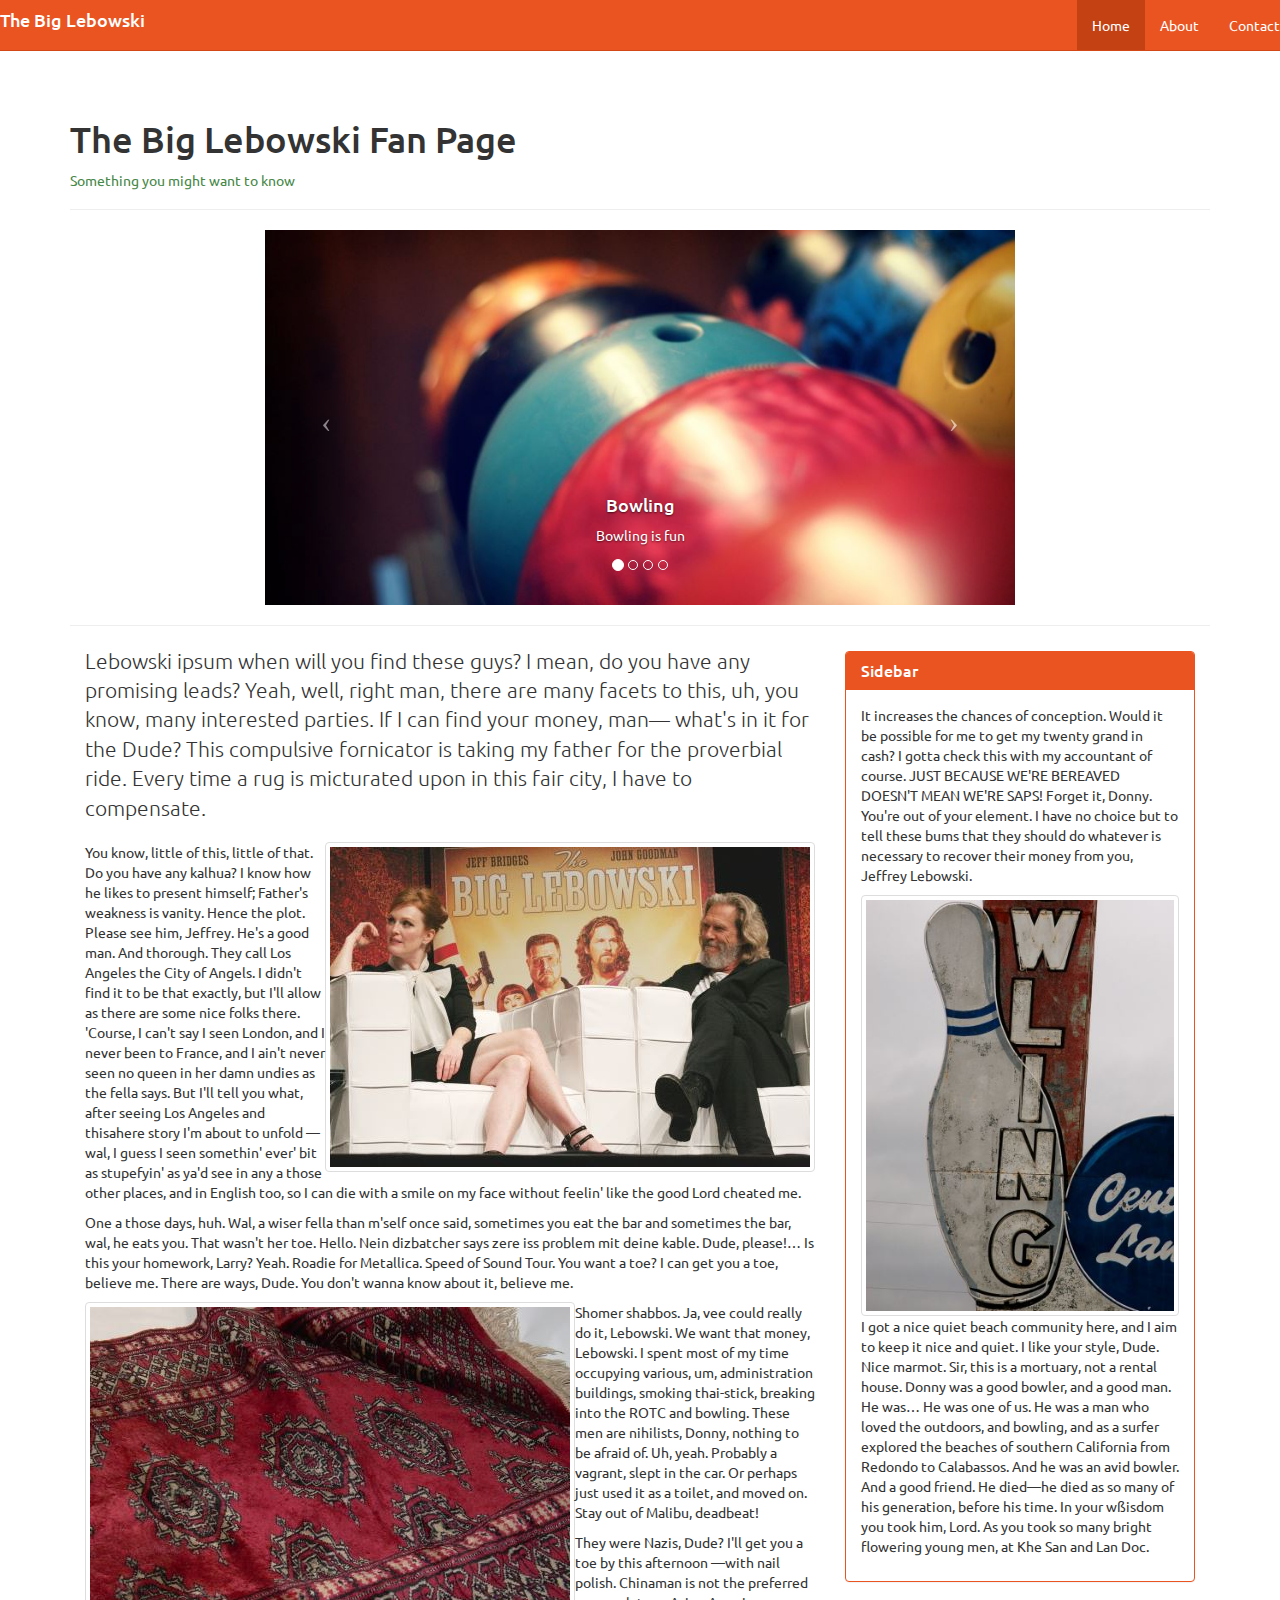
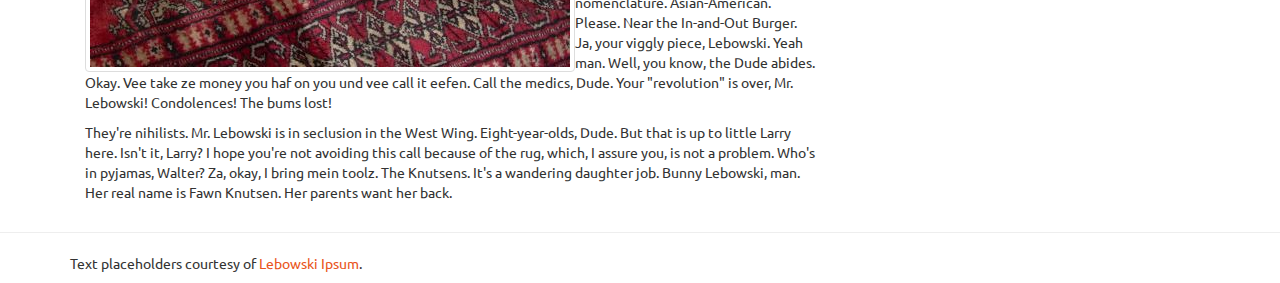
<file: Big-lebowski/Index.html>
﻿<!DOCTYPE html>
<html lang="en">

<head>
  <meta charset="utf-8" />
  <meta name="viewport" content="width=device-width, initial-scale=1.0">
  <title>The Big Lebowski</title>
  <link rel="stylesheet" href="css/bootstrap.min.css">
  <link rel="stylesheet" href="css/united-bootstrap.min.css">
  <link href="css/site.css" rel="stylesheet" />
</head>

<body>
  <div id="page">
    <header class="container">
      <div id="menu" class="navbar navbar-default navbar-fixed-top">
        <div class="navbar-header">
          <button class="btn btn-primary btn-sm navbar-toggle" data-toggle="collapse" data-target=".navbar-collapse">
              <span class="glyphicon glyphicon-chevron-down"></span></button>
          <div id="logo">
            <a href='index.html'>
              <h4 style="color: white">The Big Lebowski</h4>
            </a>
          </div>
        </div>
        <div class="navbar-collapse collapse">
          <ul class="nav navbar-nav navbar-right">
            <li class="nav active"><a href="index.html">Home</a></li>
            <li class="nav"><a href="about.html">About</a></li>
            <li class="nav"><a href="contact.html">Contact</a></li>
          </ul>
        </div>

      </div>
    </header>

    <section id="body" class="container">
      <div class="page-header">
        <h1>The Big Lebowski Fan Page</h1>
        <p class="text-success">Something you might want to know</p>
      </div>

      <div class="row visible-md visible-lg">
        <div class="col-md-8 col-md-offset-2 col-lg-8 col-lg-offset-2">
          <div class="carousel slide" id="theCarousel" data-interval="2000">

            <ol class="carousel-indicators">
              <li data-target="#theCarousel" data-slide-to="0" class="active"></li>
              <li data-target="#theCarousel" data-slide-to="1"></li>
              <li data-target="#theCarousel" data-slide-to="2"></li>
              <li data-target="# theCarousel" data-slide-to="3 "></li>
            </ol>

            <div class="carousel-inner">
              <div class="item active"><img src="images/carousel-1.jpg" alt="carousel1" class="img-responsive">
                <div class="carousel-caption">
                  <h4>Bowling</h4>
                  <p>Bowling is fun</p>
                </div>
              </div>
              <div class="item"><img src="images/carousel-2.jpg" alt="carousel2" class="img-responsive">
                <div class="carousel-caption">
                  <h4>The Dude</h4>
                  <p>Bowling is fun</p>
                </div>
              </div>
              <div class="item"><img src="images/carousel-3.jpg" alt="carousel3" class="img-responsive">
                <div class="carousel-caption">
                  <h4>Redemption</h4>
                  <p>Bowling is fun</p>
                </div>
              </div>
              <div class="item"><img src="images/carousel-4.jpg" alt="carousel4" class="img-responsive">
                <div class="carousel-caption">
                  <h4>Awards</h4>
                  <p>Bowling is fun</p>
                </div>
              </div>
            </div>

            <a href="#theCarousel" class="carousel-control left" data-slide="prev">
              <span class="icon-prev"></span>
            </a>

            <a href="#theCarousel" class="carousel-control right" data-slide="next">
              <span class="icon-next"></span>
            </a>

          </div>
        </div>
      </div>
      <hr/>
      <section id="main" class="col-md-8">


        <p class="lead">Lebowski ipsum when will you find these guys? I mean, do you have any promising leads? Yeah, well, right man, there
          are many facets to this, uh, you know, many interested parties. If I can find your money, man— what's in it for
          the Dude? This compulsive fornicator is taking my father for the proverbial ride. Every time a rug is micturated
          upon in this fair city, I have to compensate.</p>

        <img src="images/lebowski-1.jpg" alt="Bowling" class="pull-right img-thumbnail" />

        <p>You know, little of this, little of that. Do you have any kalhua? I know how he likes to present himself; Father's
          weakness is vanity. Hence the plot. Please see him, Jeffrey. He's a good man. And thorough. They call Los Angeles
          the City of Angels. I didn't find it to be that exactly, but I'll allow as there are some nice folks there. 'Course,
          I can't say I seen London, and I never been to France, and I ain't never seen no queen in her damn undies as the
          fella says. But I'll tell you what, after seeing Los Angeles and thisahere story I'm about to unfold —wal, I guess
          I seen somethin' ever' bit as stupefyin' as ya'd see in any a those other places, and in English too, so I can
          die with a smile on my face without feelin' like the good Lord cheated me.</p>

        <p>One a those days, huh. Wal, a wiser fella than m'self once said, sometimes you eat the bar and sometimes the bar,
          wal, he eats you. That wasn't her toe. Hello. Nein dizbatcher says zere iss problem mit deine kable. Dude, please!…
          Is this your homework, Larry? Yeah. Roadie for Metallica. Speed of Sound Tour. You want a toe? I can get you a
          toe, believe me. There are ways, Dude. You don't wanna know about it, believe me.</p>

        <img src="images/lebowski-3.jpg" alt="Rug" class="pull-left img-thumbnail" />

        <p>Shomer shabbos. Ja, vee could really do it, Lebowski. We want that money, Lebowski. I spent most of my time occupying
          various, um, administration buildings, smoking thai-stick, breaking into the ROTC and bowling. These men are nihilists,
          Donny, nothing to be afraid of. Uh, yeah. Probably a vagrant, slept in the car. Or perhaps just used it as a toilet,
          and moved on. Stay out of Malibu, deadbeat!</p>

        <p>They were Nazis, Dude? I'll get you a toe by this afternoon —with nail polish. Chinaman is not the preferred nomenclature.
          Asian-American. Please. Near the In-and-Out Burger. Ja, your viggly piece, Lebowski. Yeah man. Well, you know,
          the Dude abides. Okay. Vee take ze money you haf on you und vee call it eefen. Call the medics, Dude. Your "revolution"
          is over, Mr. Lebowski! Condolences! The bums lost!</p>

        <p>They're nihilists. Mr. Lebowski is in seclusion in the West Wing. Eight-year-olds, Dude. But that is up to little
          Larry here. Isn't it, Larry? I hope you're not avoiding this call because of the rug, which, I assure you, is not
          a problem. Who's in pyjamas, Walter? Za, okay, I bring mein toolz. The Knutsens. It's a wandering daughter job.
          Bunny Lebowski, man. Her real name is Fawn Knutsen. Her parents want her back.</p>
      </section>

      <section id="sidebar" class="col-md-4">
        <div class="panel panel-primary">
          <div class="panel-heading">
            <h2 class="panel-title">Sidebar</h2>
          </div>
          <div class="panel-body">

            <p>It increases the chances of conception. Would it be possible for me to get my twenty grand in cash? I gotta check
              this with my accountant of course. JUST BECAUSE WE'RE BEREAVED DOESN'T MEAN WE'RE SAPS! Forget it, Donny. You're
              out of your element. I have no choice but to tell these bums that they should do whatever is necessary to recover
              their money from you, Jeffrey Lebowski.</p>
            <img src="images/lebowski-2.jpg" alt="Rules" class="img-thumbnail" />


            <p>I got a nice quiet beach community here, and I aim to keep it nice and quiet. I like your style, Dude. Nice marmot.
              Sir, this is a mortuary, not a rental house. Donny was a good bowler, and a good man. He was… He was one of
              us. He was a man who loved the outdoors, and bowling, and as a surfer explored the beaches of southern California
              from Redondo to Calabassos. And he was an avid bowler. And a good friend. He died—he died as so many of his
              generation, before his time. In your wßisdom you took him, Lord. As you took so many bright flowering young
              men, at Khe San and Lan Doc.</p>
          </div>
        </div>
      </section>
  </div>
  </section>
  <hr />
  <footer class="container">
    <p>Text placeholders courtesy of <a href="http://www.lebowskiipsum.com/">Lebowski Ipsum</a>.</p>

  </footer>
  </div>

  <script src="js/jquery-2.0.3.min.js"></script>
  <script src="js/bootstrap.min.js"></script>
  <script src="js/site.js"></script>
</body>

</html>
</file>
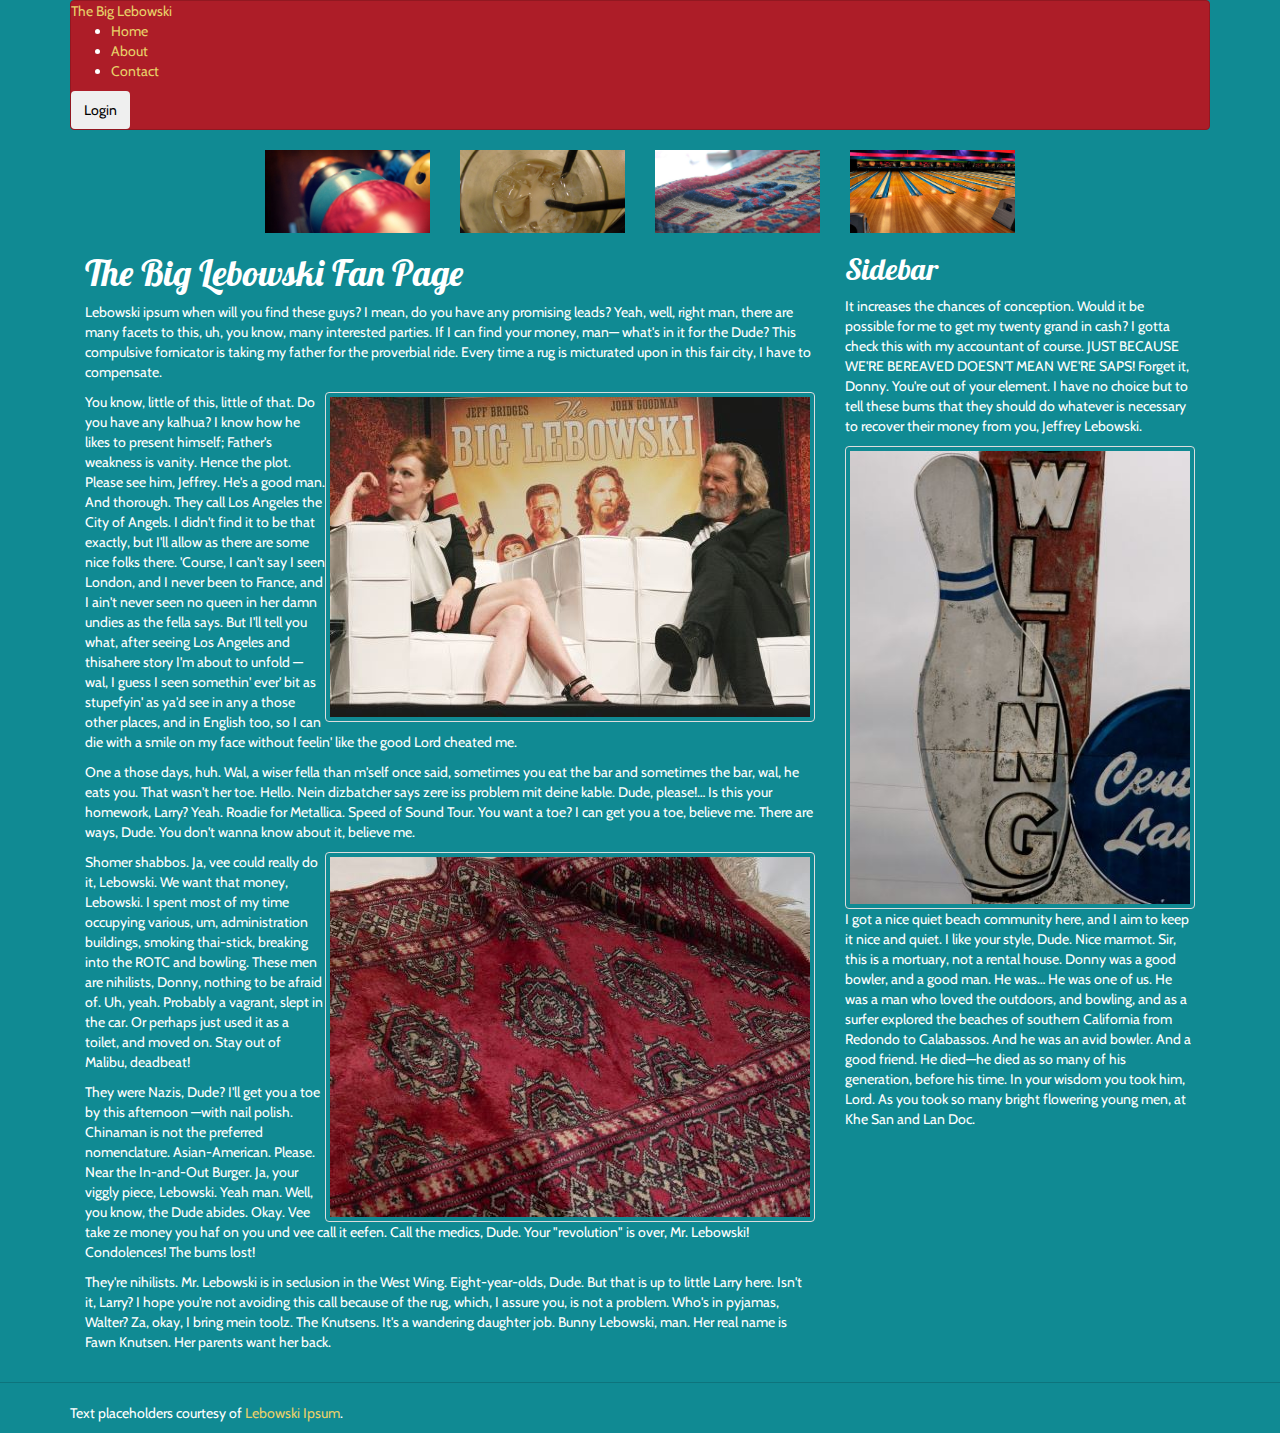
<file: course material/3-bootstrap-3-m2-exercise-files/m2/after/Index.html>
﻿<!DOCTYPE html>
<html lang="en">
<head>
  <meta charset="utf-8" />
  <meta name="viewport" content="width=device-width, initial-scale=1.0">
  <title>The Big Lebowski</title>
  <link rel="stylesheet" href="css/bootstrap.min.css">
  <link rel="stylesheet" href="css/amelia-bootstrap.min.css">
  <link href="css/site.css" rel="stylesheet" />
</head>
<body>
  <div id="page">
    <header class="container">
      <div id="menu" class="navbar navbar-default">
        <div id="logo">
          <a href='.'>The Big Lebowski</a>
        </div>
        <ul>
          <li><a href=".">Home</a></li>
          <li><a href="about.html">About</a></li>
          <li><a href="contact.html">Contact</a></li>
        </ul>
        <button class="btn">Login</button>
      </div>
    </header>
    <section id="body" class="container">

      <div class="row visible-md visible-lg">
        <img src="images/carousel-1.jpg" alt="1" 
             class="col-md-2 col-md-offset-2" />
        <img src="images/carousel-2.jpg" alt="2" class="col-md-2" />
        <img src="images/carousel-3.jpg" alt="3" class="col-md-2" />
        <img src="images/carousel-4.jpg" alt="4" class="col-md-2" />
      </div>

      <section id="main" class="col-md-8 col-sm-9">

        <h1>The Big Lebowski Fan Page</h1>

        <p>Lebowski ipsum when will you find these guys? I mean, do you have any promising leads? Yeah, well, right man, there are many facets to this, uh, you know, many interested parties. If I can find your money, man— what's in it for the Dude? This compulsive fornicator is taking my father for the proverbial ride. Every time a rug is micturated upon in this fair city, I have to compensate.</p>

        <img src="images/lebowski-1.jpg" alt="Bowling" 
             class="pull-right img-thumbnail" />

        <p>You know, little of this, little of that. Do you have any kalhua? I know how he likes to present himself; Father's weakness is vanity. Hence the plot. Please see him, Jeffrey. He's a good man. And thorough. They call Los Angeles the City of Angels. I didn't find it to be that exactly, but I'll allow as there are some nice folks there. 'Course, I can't say I seen London, and I never been to France, and I ain't never seen no queen in her damn undies as the fella says. But I'll tell you what, after seeing Los Angeles and thisahere story I'm about to unfold —wal, I guess I seen somethin' ever' bit as stupefyin' as ya'd see in any a those other places, and in English too, so I can die with a smile on my face without feelin' like the good Lord cheated me.</p>

        <p>One a those days, huh. Wal, a wiser fella than m'self once said, sometimes you eat the bar and sometimes the bar, wal, he eats you. That wasn't her toe. Hello. Nein dizbatcher says zere iss problem mit deine kable. Dude, please!… Is this your homework, Larry? Yeah. Roadie for Metallica. Speed of Sound Tour. You want a toe? I can get you a toe, believe me. There are ways, Dude. You don't wanna know about it, believe me.</p>

        <img src="images/lebowski-3.jpg" alt="Rug" 
             class="pull-right img-thumbnail" />

        <p>Shomer shabbos. Ja, vee could really do it, Lebowski. We want that money, Lebowski. I spent most of my time occupying various, um, administration buildings, smoking thai-stick, breaking into the ROTC and bowling. These men are nihilists, Donny, nothing to be afraid of. Uh, yeah. Probably a vagrant, slept in the car. Or perhaps just used it as a toilet, and moved on. Stay out of Malibu, deadbeat!</p>

        <p>They were Nazis, Dude? I'll get you a toe by this afternoon —with nail polish. Chinaman is not the preferred nomenclature. Asian-American. Please. Near the In-and-Out Burger. Ja, your viggly piece, Lebowski. Yeah man. Well, you know, the Dude abides. Okay. Vee take ze money you haf on you und vee call it eefen. Call the medics, Dude. Your "revolution" is over, Mr. Lebowski! Condolences! The bums lost!</p>

        <p>They're nihilists. Mr. Lebowski is in seclusion in the West Wing. Eight-year-olds, Dude. But that is up to little Larry here. Isn't it, Larry? I hope you're not avoiding this call because of the rug, which, I assure you, is not a problem. Who's in pyjamas, Walter? Za, okay, I bring mein toolz. The Knutsens. It's a wandering daughter job. Bunny Lebowski, man. Her real name is Fawn Knutsen. Her parents want her back.</p>
      </section>

      <section id="sidebar" class="col-md-4 col-sm-3">
        <h2>Sidebar</h2>
        <p>It increases the chances of conception. Would it be possible for me to get my twenty grand in cash? I gotta check this with my accountant of course. JUST BECAUSE WE'RE BEREAVED DOESN'T MEAN WE'RE SAPS! Forget it, Donny. You're out of your element. I have no choice but to tell these bums that they should do whatever is necessary to recover their money from you, Jeffrey Lebowski.</p>
        <img src="images/lebowski-2.jpg" alt="Rules"
             class="img-thumbnail" />


        <p>I got a nice quiet beach community here, and I aim to keep it nice and quiet. I like your style, Dude. Nice marmot. Sir, this is a mortuary, not a rental house. Donny was a good bowler, and a good man. He was… He was one of us. He was a man who loved the outdoors, and bowling, and as a surfer explored the beaches of southern California from Redondo to Calabassos. And he was an avid bowler. And a good friend. He died—he died as so many of his generation, before his time. In your wisdom you took him, Lord. As you took so many bright flowering young men, at Khe San and Lan Doc.</p>
      </section>
    </section>
    <hr />
    <footer class="container">
      <p>Text placeholders courtesy of <a href="http://www.lebowskiipsum.com/">Lebowski Ipsum</a>.</p>

    </footer>
  </div>

  <script src="js/jquery-2.0.3.min.js"></script>
  <script src="js/bootstrap.min.js"></script>
</body>
</html>
</file>
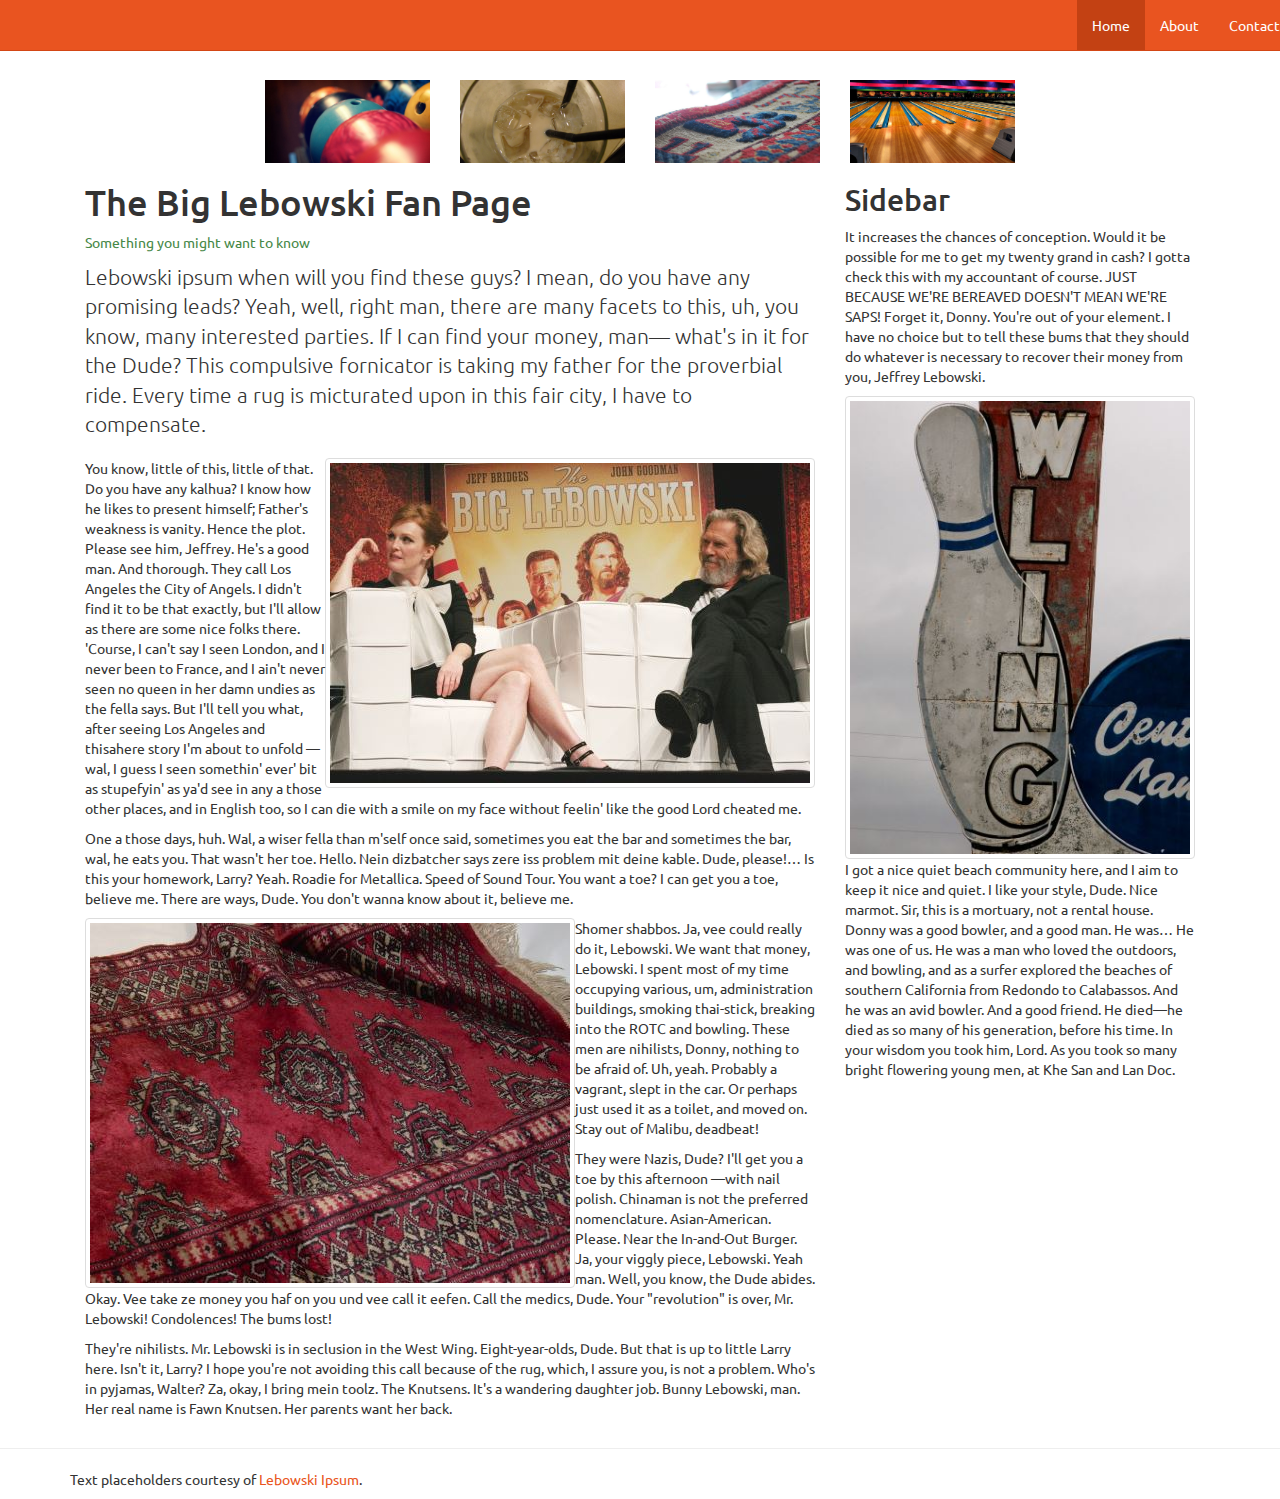
<file: course material/3-bootstrap-3-m2-exercise-files/m2/before/Index.html>
﻿<!DOCTYPE html>
<html lang="en">

<head>
  <meta charset="utf-8" />
  <meta name="viewport" content="width=device-width, initial-scale=1.0">
  <title>The Big Lebowski</title>
  <link rel="stylesheet" href="css/bootstrap.min.css">
  <link rel="stylesheet" href="css/united-bootstrap.min.css">
  <link href="css/site.css" rel="stylesheet" />
</head>

<body>
  <div id="page">
    <header class="container">
      <div id="menu" class="navbar navbar-default navbar-fixed-top">
        <div class="navbar-header">
          <button class="btn btn-primary btn-sm navbar-toggle"
                  data-toggle="collapse" data-target=".navbar-collapse">
              <span class="glyphicon glyphicon-chevron-down"></span></button>
          <div id="logo">
            <a href='index.html'><h4>The Big Lebowski</h4></a>
          </div>
        </div>
        <div class="navbar-collapse collapse">
          <ul class="nav navbar-nav navbar-right">
            <li class="nav active"><a href="index.html">Home</a></li>
            <li class="nav"><a href="about.html">About</a></li>
            <li class="nav"><a href="contact.html">Contact</a></li>
          </ul>
        </div>

      </div>
    </header>

    <section id="body" class="container">
      <div class="row visible-md visible-lg">
        <img src="images/carousel-1.jpg" alt="carousel1" class="col-md-2 col-md-offset-2">
        <img src="images/carousel-2.jpg" alt="carousel2" class="col-md-2">
        <img src="images/carousel-3.jpg" alt="carousel3" class="col-md-2">
        <img src="images/carousel-4.jpg" alt="carousel4" class="col-md-2">

      </div>

      <section id="main" class="col-md-8">

        <h1>The Big Lebowski Fan Page</h1>
        <p class="text-success">Something you might want to know</p>

        <p class="lead">Lebowski ipsum when will you find these guys? I mean, do you have any promising leads? Yeah, well, right man, there
          are many facets to this, uh, you know, many interested parties. If I can find your money, man— what's in it for
          the Dude? This compulsive fornicator is taking my father for the proverbial ride. Every time a rug is micturated
          upon in this fair city, I have to compensate.</p>

        <img src="images/lebowski-1.jpg" alt="Bowling" class="pull-right img-thumbnail" />

        <p>You know, little of this, little of that. Do you have any kalhua? I know how he likes to present himself; Father's
          weakness is vanity. Hence the plot. Please see him, Jeffrey. He's a good man. And thorough. They call Los Angeles
          the City of Angels. I didn't find it to be that exactly, but I'll allow as there are some nice folks there. 'Course,
          I can't say I seen London, and I never been to France, and I ain't never seen no queen in her damn undies as the
          fella says. But I'll tell you what, after seeing Los Angeles and thisahere story I'm about to unfold —wal, I guess
          I seen somethin' ever' bit as stupefyin' as ya'd see in any a those other places, and in English too, so I can
          die with a smile on my face without feelin' like the good Lord cheated me.</p>

        <p>One a those days, huh. Wal, a wiser fella than m'self once said, sometimes you eat the bar and sometimes the bar,
          wal, he eats you. That wasn't her toe. Hello. Nein dizbatcher says zere iss problem mit deine kable. Dude, please!…
          Is this your homework, Larry? Yeah. Roadie for Metallica. Speed of Sound Tour. You want a toe? I can get you a
          toe, believe me. There are ways, Dude. You don't wanna know about it, believe me.</p>

        <img src="images/lebowski-3.jpg" alt="Rug" class="pull-left img-thumbnail" />

        <p>Shomer shabbos. Ja, vee could really do it, Lebowski. We want that money, Lebowski. I spent most of my time occupying
          various, um, administration buildings, smoking thai-stick, breaking into the ROTC and bowling. These men are nihilists,
          Donny, nothing to be afraid of. Uh, yeah. Probably a vagrant, slept in the car. Or perhaps just used it as a toilet,
          and moved on. Stay out of Malibu, deadbeat!</p>

        <p>They were Nazis, Dude? I'll get you a toe by this afternoon —with nail polish. Chinaman is not the preferred nomenclature.
          Asian-American. Please. Near the In-and-Out Burger. Ja, your viggly piece, Lebowski. Yeah man. Well, you know,
          the Dude abides. Okay. Vee take ze money you haf on you und vee call it eefen. Call the medics, Dude. Your "revolution"
          is over, Mr. Lebowski! Condolences! The bums lost!</p>

        <p>They're nihilists. Mr. Lebowski is in seclusion in the West Wing. Eight-year-olds, Dude. But that is up to little
          Larry here. Isn't it, Larry? I hope you're not avoiding this call because of the rug, which, I assure you, is not
          a problem. Who's in pyjamas, Walter? Za, okay, I bring mein toolz. The Knutsens. It's a wandering daughter job.
          Bunny Lebowski, man. Her real name is Fawn Knutsen. Her parents want her back.</p>
      </section>

      <section id="sidebar" class="col-md-4">
        <h2>Sidebar</h2>
        <p>It increases the chances of conception. Would it be possible for me to get my twenty grand in cash? I gotta check
          this with my accountant of course. JUST BECAUSE WE'RE BEREAVED DOESN'T MEAN WE'RE SAPS! Forget it, Donny. You're
          out of your element. I have no choice but to tell these bums that they should do whatever is necessary to recover
          their money from you, Jeffrey Lebowski.</p>
        <img src="images/lebowski-2.jpg" alt="Rules" class="img-thumbnail" />


        <p>I got a nice quiet beach community here, and I aim to keep it nice and quiet. I like your style, Dude. Nice marmot.
          Sir, this is a mortuary, not a rental house. Donny was a good bowler, and a good man. He was… He was one of us.
          He was a man who loved the outdoors, and bowling, and as a surfer explored the beaches of southern California from
          Redondo to Calabassos. And he was an avid bowler. And a good friend. He died—he died as so many of his generation,
          before his time. In your wisdom you took him, Lord. As you took so many bright flowering young men, at Khe San
          and Lan Doc.</p>
      </section>
    </section>
    <hr />
    <footer class="container">
      <p>Text placeholders courtesy of <a href="http://www.lebowskiipsum.com/">Lebowski Ipsum</a>.</p>

    </footer>
  </div>

  <script src="js/jquery-2.0.3.min.js"></script>
  <script src="js/bootstrap.min.js"></script>
</body>

</html>
</file>
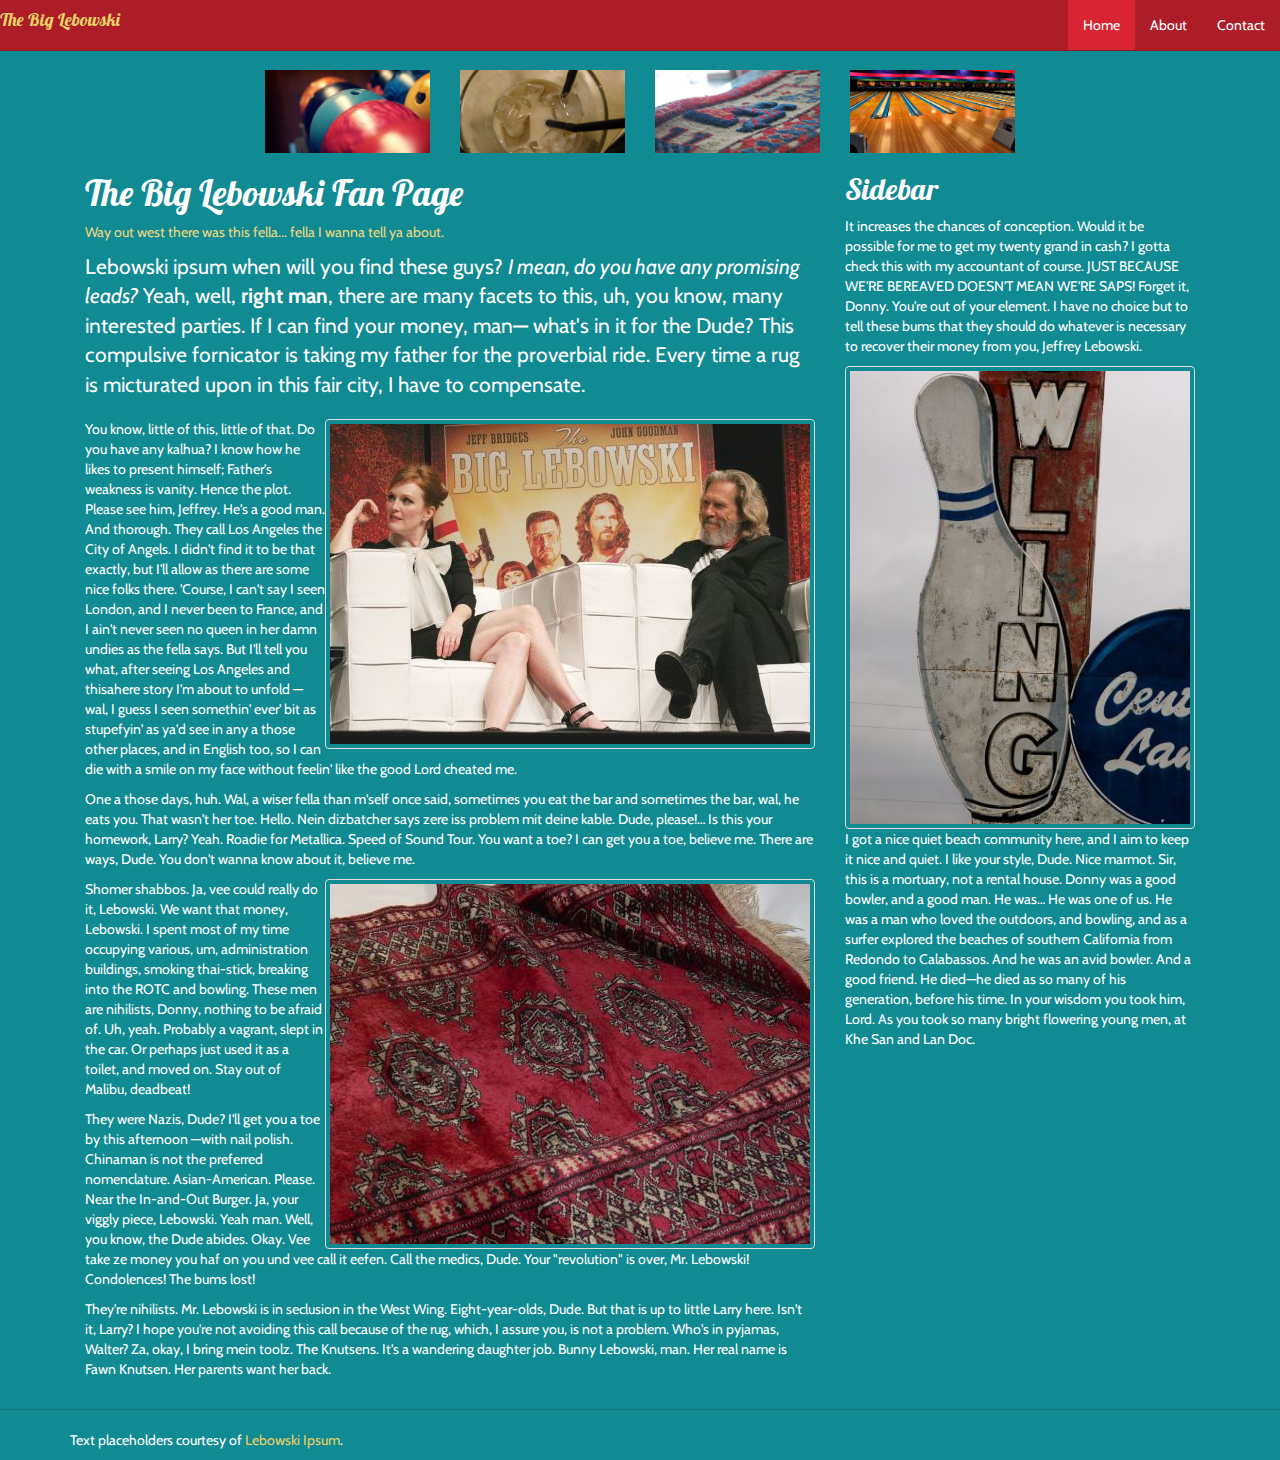
<file: course material/4-bootstrap-3-m3-exercise-files/m3/after/Index.html>
﻿<!DOCTYPE html>
<html lang="en">
<head>
  <meta charset="utf-8" />
  <meta name="viewport" content="width=device-width, initial-scale=1.0">
  <title>The Big Lebowski</title>
  <link rel="stylesheet" href="css/bootstrap.min.css">
  <link rel="stylesheet" href="css/amelia-bootstrap.min.css">
  <link href="css/site.css" rel="stylesheet" />
</head>
<body>
  <div id="page">
    <header class="container">
      <div id="menu" class="navbar navbar-default navbar-fixed-top">
        <div class="navbar-header">
          <button class="btn btn-success navbar-toggle" 
                  data-toggle="collapse"
                  data-target=".navbar-collapse"><span class="glyphicon glyphicon-chevron-down"></span></button>
          <div id="logo">
            <a href='.'><h4>The Big Lebowski</h4></a>
          </div>
        </div>
        <div class="navbar-collapse collapse">
          <ul class="nav navbar-nav navbar-right">
           <li class="nav active"><a href=".">Home</a></li>
           <li class="nav"><a href="about.html">About</a></li>
           <li class="nav"><a href="contact.html">Contact</a></li>
         </ul>
       </div>        
     </div>
   </header>
   <section id="body" class="container">

    <div class="row visible-md visible-lg">
      <img src="images/carousel-1.jpg" alt="1" 
      class="col-md-2 col-md-offset-2" />
      <img src="images/carousel-2.jpg" alt="2" class="col-md-2" />
      <img src="images/carousel-3.jpg" alt="3" class="col-md-2" />
      <img src="images/carousel-4.jpg" alt="4" class="col-md-2" />
    </div>

    <section id="main" class="col-md-8 col-sm-9">

      <h1>The Big Lebowski Fan Page</h1>
      <p class="text-warning">Way out west there was this fella... fella I wanna tell ya about.</p>

      <p class="lead">Lebowski ipsum when will you find these guys? <em>I mean, do you have any promising leads?</em> Yeah, well, <strong>right man</strong>, there are many facets to this, uh, you know, many interested parties. If I can find your money, man— what's in it for the Dude? This compulsive fornicator is taking my father for the proverbial ride. Every time a rug is micturated upon in this fair city, I have to compensate.</p>

      <img src="images/lebowski-1.jpg" alt="Bowling" 
      class="pull-right img-thumbnail" />

      <p>You know, little of this, little of that. Do you have any kalhua? I know how he likes to present himself; Father's weakness is vanity. Hence the plot. Please see him, Jeffrey. He's a good man. And thorough. They call Los Angeles the City of Angels. I didn't find it to be that exactly, but I'll allow as there are some nice folks there. 'Course, I can't say I seen London, and I never been to France, and I ain't never seen no queen in her damn undies as the fella says. But I'll tell you what, after seeing Los Angeles and thisahere story I'm about to unfold —wal, I guess I seen somethin' ever' bit as stupefyin' as ya'd see in any a those other places, and in English too, so I can die with a smile on my face without feelin' like the good Lord cheated me.</p>

      <p>One a those days, huh. Wal, a wiser fella than m'self once said, sometimes you eat the bar and sometimes the bar, wal, he eats you. That wasn't her toe. Hello. Nein dizbatcher says zere iss problem mit deine kable. Dude, please!… Is this your homework, Larry? Yeah. Roadie for Metallica. Speed of Sound Tour. You want a toe? I can get you a toe, believe me. There are ways, Dude. You don't wanna know about it, believe me.</p>

      <img src="images/lebowski-3.jpg" alt="Rug" 
      class="pull-right img-thumbnail" />

      <p>Shomer shabbos. Ja, vee could really do it, Lebowski. We want that money, Lebowski. I spent most of my time occupying various, um, administration buildings, smoking thai-stick, breaking into the ROTC and bowling. These men are nihilists, Donny, nothing to be afraid of. Uh, yeah. Probably a vagrant, slept in the car. Or perhaps just used it as a toilet, and moved on. Stay out of Malibu, deadbeat!</p>

      <p>They were Nazis, Dude? I'll get you a toe by this afternoon —with nail polish. Chinaman is not the preferred nomenclature. Asian-American. Please. Near the In-and-Out Burger. Ja, your viggly piece, Lebowski. Yeah man. Well, you know, the Dude abides. Okay. Vee take ze money you haf on you und vee call it eefen. Call the medics, Dude. Your "revolution" is over, Mr. Lebowski! Condolences! The bums lost!</p>

      <p>They're nihilists. Mr. Lebowski is in seclusion in the West Wing. Eight-year-olds, Dude. But that is up to little Larry here. Isn't it, Larry? I hope you're not avoiding this call because of the rug, which, I assure you, is not a problem. Who's in pyjamas, Walter? Za, okay, I bring mein toolz. The Knutsens. It's a wandering daughter job. Bunny Lebowski, man. Her real name is Fawn Knutsen. Her parents want her back.</p>
    </section>

    <section id="sidebar" class="col-md-4 col-sm-3">
      <h2>Sidebar</h2>
      <p>It increases the chances of conception. Would it be possible for me to get my twenty grand in cash? I gotta check this with my accountant of course. JUST BECAUSE WE'RE BEREAVED DOESN'T MEAN WE'RE SAPS! Forget it, Donny. You're out of your element. I have no choice but to tell these bums that they should do whatever is necessary to recover their money from you, Jeffrey Lebowski.</p>
      <img src="images/lebowski-2.jpg" alt="Rules"
      class="img-thumbnail" />


      <p>I got a nice quiet beach community here, and I aim to keep it nice and quiet. I like your style, Dude. Nice marmot. Sir, this is a mortuary, not a rental house. Donny was a good bowler, and a good man. He was… He was one of us. He was a man who loved the outdoors, and bowling, and as a surfer explored the beaches of southern California from Redondo to Calabassos. And he was an avid bowler. And a good friend. He died—he died as so many of his generation, before his time. In your wisdom you took him, Lord. As you took so many bright flowering young men, at Khe San and Lan Doc.</p>
    </section>
  </section>
  <hr />
  <footer class="container">
    <p>Text placeholders courtesy of <a href="http://www.lebowskiipsum.com/">Lebowski Ipsum</a>.</p>

  </footer>
</div>

<script src="js/jquery-2.0.3.min.js"></script>
<script src="js/bootstrap.min.js"></script>
</body>
</html>
</file>
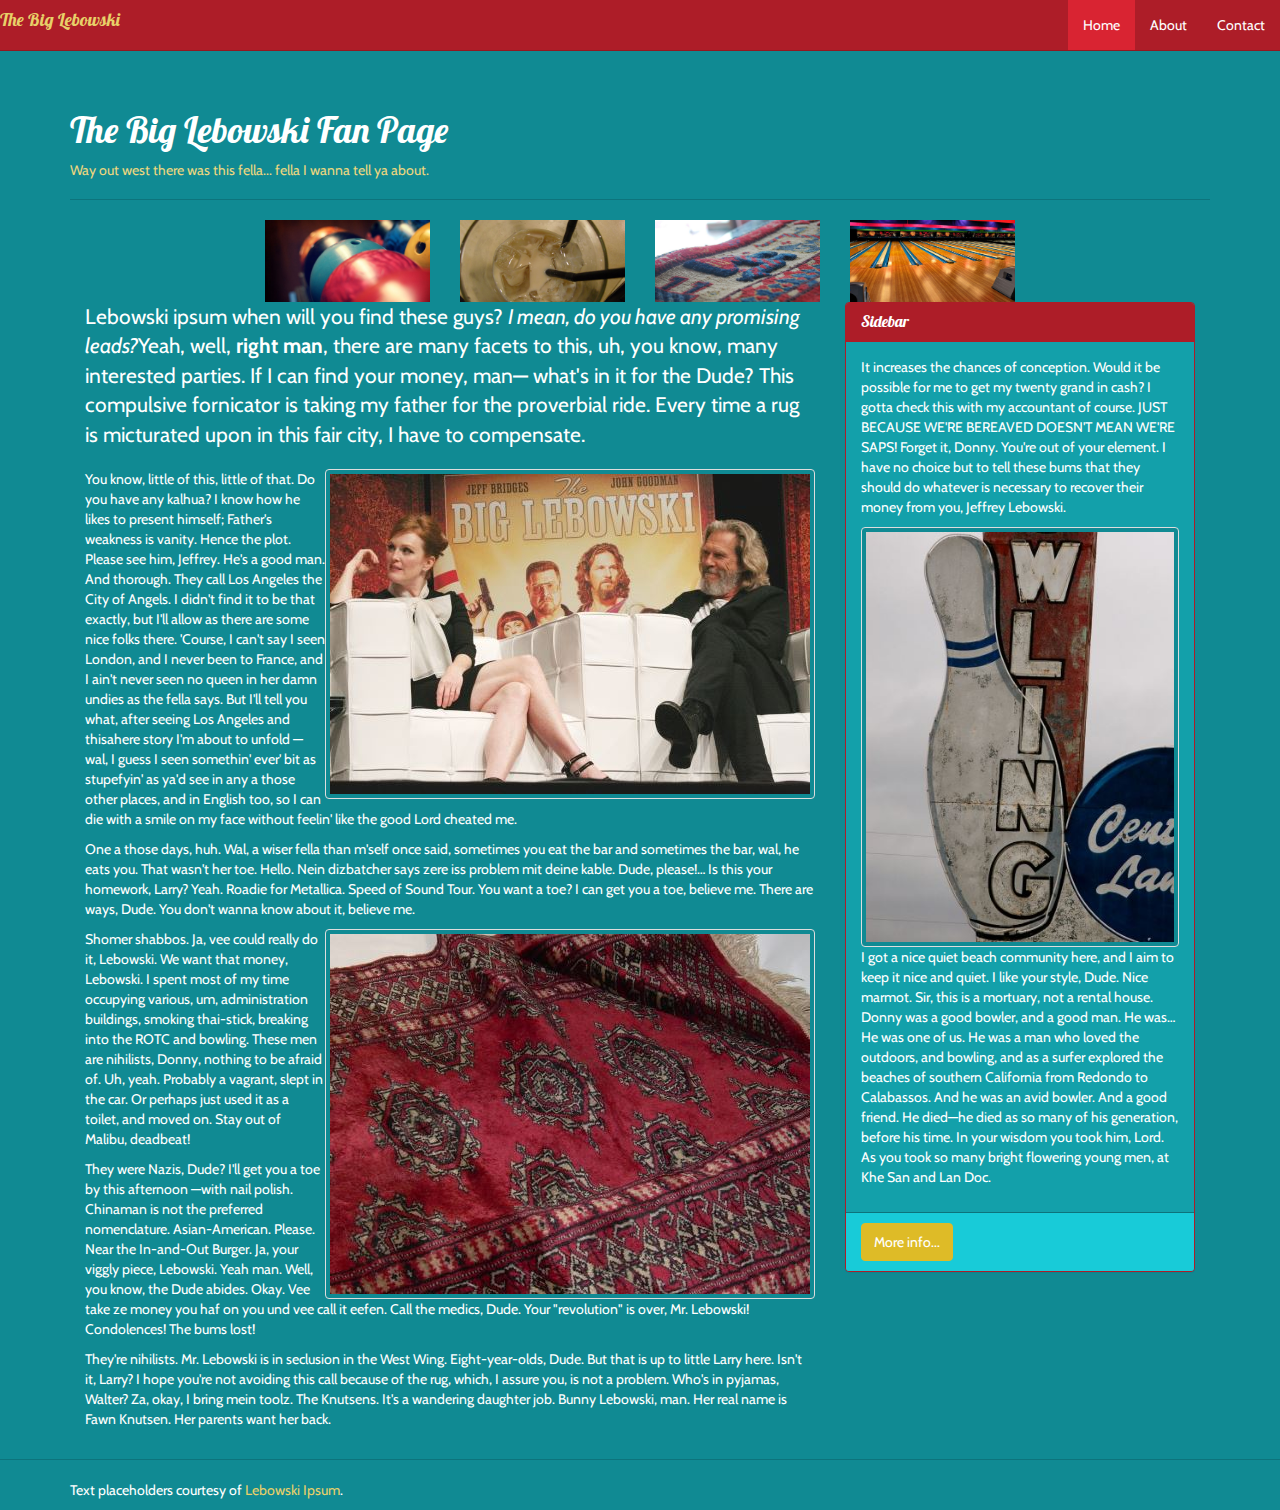
<file: course material/5-bootstrap-3-m4-exercise-files/m4/after/Index.html>
﻿<!DOCTYPE html>
<html lang="en">

<head>
  <meta charset="utf-8" />
  <meta name="viewport" content="width=device-width, initial-scale=1.0">
  <title>The Big Lebowski</title>
  <link rel="stylesheet" href="css/bootstrap.min.css">
  <link rel="stylesheet" href="css/amelia-bootstrap.min.css">
  <link href="css/site.css" rel="stylesheet" />
</head>

<body>
  <div id="page">
    <header class="container">
      <div id="menu" class="navbar navbar-default navbar-fixed-top">
        <div class="navbar-header">
          <button class="btn btn-success navbar-toggle" data-toggle="collapse" data-target=".navbar-collapse">
            <span class="glyphicon glyphicon-chevron-down"></span>
          </button>
          <div id="logo">
            <a href='.'>
              <h4>The Big Lebowski</h4>
            </a>
          </div>
        </div>
        <div class="navbar-collapse collapse">
          <ul class="nav navbar-nav navbar-right">
            <li class="nav active"><a href=".">Home</a>
            </li>
            <li class="nav"><a href="about.html">About</a>
            </li>
            <li class="nav"><a href="contact.html">Contact</a>
            </li>
          </ul>
        </div>
      </div>
    </header>
    <section id="body" class="container">

      <div class="page-header">
        <h1>The Big Lebowski Fan Page</h1>
        <p class="text-warning">Way out west there was this fella... fella I wanna tell ya about.</p>
      </div>


      <div class="row visible-md visible-lg">
        <img src="images/carousel-1.jpg" alt="1" class="col-md-2 col-md-offset-2" />
        <img src="images/carousel-2.jpg" alt="2" class="col-md-2" />
        <img src="images/carousel-3.jpg" alt="3" class="col-md-2" />
        <img src="images/carousel-4.jpg" alt="4" class="col-md-2" />
      </div>

      <section id="main" class="col-md-8 col-sm-9">


        <p class="lead">Lebowski ipsum when will you find these guys?
          <em>I mean, do you have any promising leads?</em>Yeah, well,
          <strong>right man</strong>, there are many facets to this, uh, you know, many interested parties. If I can find your money, man— what's in it for the Dude? This compulsive fornicator is taking my father for the proverbial ride. Every time a rug is micturated upon in this fair city, I have to compensate.</p>

        <img src="images/lebowski-1.jpg" alt="Bowling" class="pull-right img-thumbnail" />

        <p>You know, little of this, little of that. Do you have any kalhua? I know how he likes to present himself; Father's weakness is vanity. Hence the plot. Please see him, Jeffrey. He's a good man. And thorough. They call Los Angeles the City of Angels. I didn't find it to be that exactly, but I'll allow as there are some nice folks there. 'Course, I can't say I seen London, and I never been to France, and I ain't never seen no queen in her damn undies as the fella says. But I'll tell you what, after seeing Los Angeles and thisahere story I'm about to unfold —wal, I guess I seen somethin' ever' bit as stupefyin' as ya'd see in any a those other places, and in English too, so I can die with a smile on my face without feelin' like the good Lord cheated me.</p>

        <p>One a those days, huh. Wal, a wiser fella than m'self once said, sometimes you eat the bar and sometimes the bar, wal, he eats you. That wasn't her toe. Hello. Nein dizbatcher says zere iss problem mit deine kable. Dude, please!… Is this your homework, Larry? Yeah. Roadie for Metallica. Speed of Sound Tour. You want a toe? I can get you a toe, believe me. There are ways, Dude. You don't wanna know about it, believe me.</p>

        <img src="images/lebowski-3.jpg" alt="Rug" class="pull-right img-thumbnail" />

        <p>Shomer shabbos. Ja, vee could really do it, Lebowski. We want that money, Lebowski. I spent most of my time occupying various, um, administration buildings, smoking thai-stick, breaking into the ROTC and bowling. These men are nihilists, Donny, nothing to be afraid of. Uh, yeah. Probably a vagrant, slept in the car. Or perhaps just used it as a toilet, and moved on. Stay out of Malibu, deadbeat!</p>

        <p>They were Nazis, Dude? I'll get you a toe by this afternoon —with nail polish. Chinaman is not the preferred nomenclature. Asian-American. Please. Near the In-and-Out Burger. Ja, your viggly piece, Lebowski. Yeah man. Well, you know, the Dude abides. Okay. Vee take ze money you haf on you und vee call it eefen. Call the medics, Dude. Your "revolution" is over, Mr. Lebowski! Condolences! The bums lost!</p>

        <p>They're nihilists. Mr. Lebowski is in seclusion in the West Wing. Eight-year-olds, Dude. But that is up to little Larry here. Isn't it, Larry? I hope you're not avoiding this call because of the rug, which, I assure you, is not a problem. Who's in pyjamas, Walter? Za, okay, I bring mein toolz. The Knutsens. It's a wandering daughter job. Bunny Lebowski, man. Her real name is Fawn Knutsen. Her parents want her back.</p>
      </section>

      <section id="sidebar" class="col-md-4 col-sm-3">
        <div class="panel panel-primary">
          <div class="panel-heading">
            <h2 class="panel-title">Sidebar</h2>
          </div>
          <div class="panel-body">
            
            <p>It increases the chances of conception. Would it be possible for me to get my twenty grand in cash? I gotta check this with my accountant of course. JUST BECAUSE WE'RE BEREAVED DOESN'T MEAN WE'RE SAPS! Forget it, Donny. You're out of your element. I have no choice but to tell these bums that they should do whatever is necessary to recover their money from you, Jeffrey Lebowski.</p>
            <img src="images/lebowski-2.jpg" alt="Rules" class="img-thumbnail" />


            <p>I got a nice quiet beach community here, and I aim to keep it nice and quiet. I like your style, Dude. Nice marmot. Sir, this is a mortuary, not a rental house. Donny was a good bowler, and a good man. He was… He was one of us. He was a man who loved the outdoors, and bowling, and as a surfer explored the beaches of southern California from Redondo to Calabassos. And he was an avid bowler. And a good friend. He died—he died as so many of his generation, before his time. In your wisdom you took him, Lord. As you took so many bright flowering young men, at Khe San and Lan Doc.</p>
          </div>
          <div class="panel-footer">
            <button class="btn btn-warning">More info...</button>
          </div>
        </div>
      </section>
    </section>
    <hr />
    <footer class="container">
      <p>Text placeholders courtesy of <a href="http://www.lebowskiipsum.com/">Lebowski Ipsum</a>.</p>

    </footer>
  </div>

  <script src="js/jquery-2.0.3.min.js"></script>
  <script src="js/bootstrap.min.js"></script>
</body>

</html>
</file>
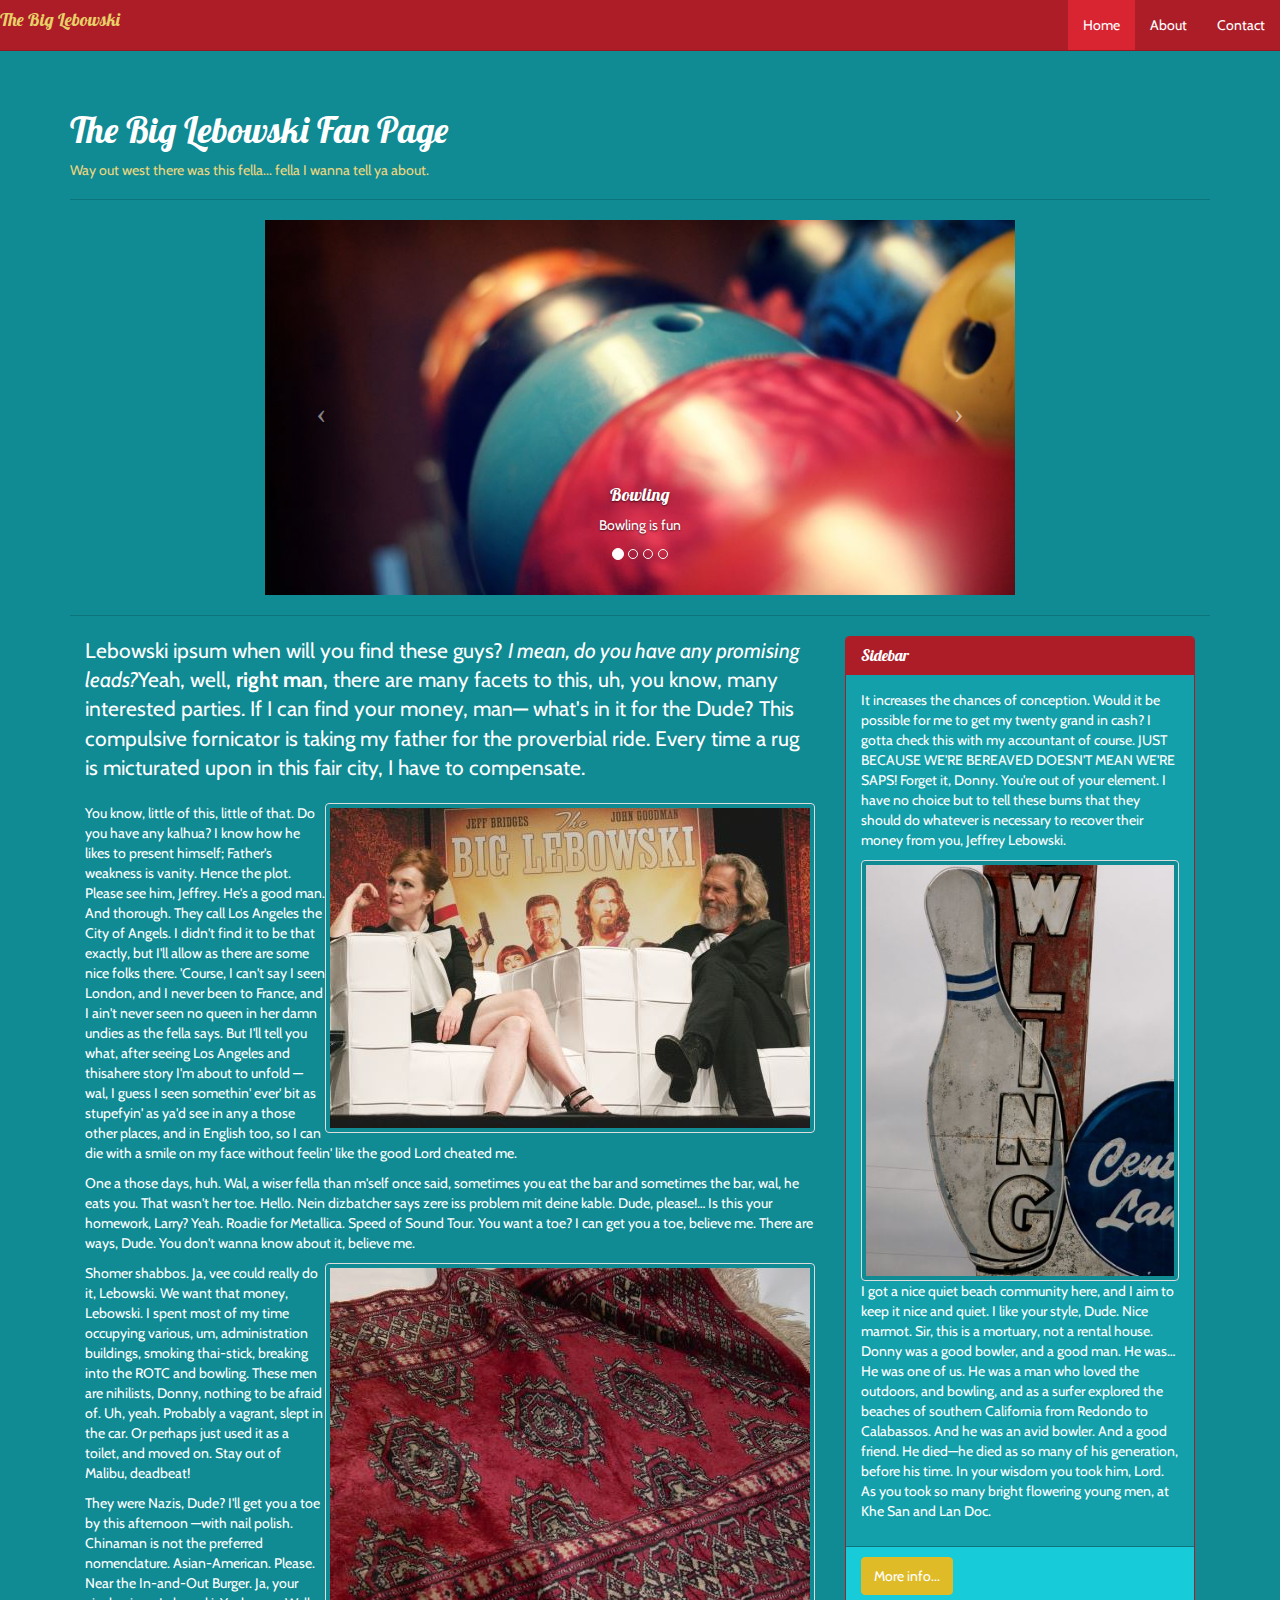
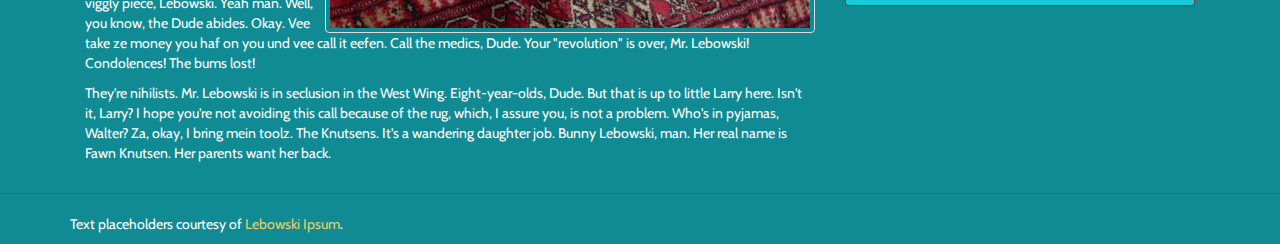
<file: course material/6-bootstrap-3-m5-exercise-files/m5/after/Index.html>
﻿<!DOCTYPE html>
<html lang="en">

<head>
  <meta charset="utf-8" />
  <meta name="viewport" content="width=device-width, initial-scale=1.0">
  <title>The Big Lebowski</title>
  <link rel="stylesheet" href="css/bootstrap.min.css">
  <link rel="stylesheet" href="css/amelia-bootstrap.min.css">
  <link href="css/site.css" rel="stylesheet" />
</head>

<body>
  <div id="page">
    <header class="container">
      <div id="menu" class="navbar navbar-default navbar-fixed-top">
        <div class="navbar-header">
          <button class="btn btn-success navbar-toggle" data-toggle="collapse" data-target=".navbar-collapse">
            <span class="glyphicon glyphicon-chevron-down"></span>
          </button>
          <div id="logo">
            <a href='.'>
              <h4>The Big Lebowski</h4>
            </a>
          </div>
        </div>
        <div class="navbar-collapse collapse">
          <ul class="nav navbar-nav navbar-right">
            <li class="nav active"><a href=".">Home</a>
            </li>
            <li class="nav"><a href="about.html">About</a>
            </li>
            <li class="nav"><a href="contact.html">Contact</a>
            </li>
          </ul>
        </div>
      </div>
    </header>
    <section id="body" class="container">

      <div class="page-header">
        <h1>The Big Lebowski Fan Page</h1>
        <p class="text-warning">Way out west there was this fella... fella I wanna tell ya about.</p>
      </div>


      <div class="row visible-md visible-lg">
        <div class="col-md-8 col-md-offset-2 col-lg-8 col-lg-offset-2">
          <div class="carousel slide" id="theCarousel" data-interval="2000">

            <ol class="carousel-indicators">
              <li data-target="#theCarousel" data-slide-to="0" class="active"></li>
              <li data-target="#theCarousel" data-slide-to="1"></li>
              <li data-target="#theCarousel" data-slide-to="2"></li>
              <li data-target="#theCarousel" data-slide-to="3"></li>
            </ol>

            <div class="carousel-inner">
              <div class="item active">
                <img src="images/carousel-1.jpg" alt="1" class="img-responsive" />
                <div class="carousel-caption">
                  <h4>Bowling</h4>
                  <p>Bowling is fun</p>
                </div>
              </div>
              <div class="item">
                <img src="images/carousel-2.jpg" alt="2" class="img-responsive" />
                <div class="carousel-caption">
                  <h4>The Dude</h4>
                  <p>Bowling is fun</p>
                </div>
              </div>
              <div class="item">
                <img src="images/carousel-3.jpg" alt="3" class="img-responsive" />
                <div class="carousel-caption">
                  <h4>Redemption</h4>
                  <p>Bowling is fun</p>
                </div>
              </div>
              <div class="item">
                <img src="images/carousel-4.jpg" alt="4" class="img-responsive" />
                <div class="carousel-caption">
                  <h4>Awards</h4>
                  <p>Bowling is fun</p>
                </div>
              </div>
            </div>

            <a href="#theCarousel" class="carousel-control left" data-slide="prev"><span class="icon-prev"></span></a>
            <a href="#theCarousel" class="carousel-control right" data-slide="next"><span class="icon-next"></span></a>
          </div>
        </div>
      </div>

      <hr/>

      <section id="main" class="col-md-8 col-sm-9">


        <p class="lead">Lebowski ipsum when will you find these guys?
          <em>I mean, do you have any promising leads?</em>Yeah, well,
          <strong>right man</strong>, there are many facets to this, uh, you know, many interested parties. If I can find your money, man— what's in it for the Dude? This compulsive fornicator is taking my father for the proverbial ride. Every time a rug is micturated upon in this fair city, I have to compensate.</p>

        <img src="images/lebowski-1.jpg" alt="Bowling" class="pull-right img-thumbnail" />

        <p>You know, little of this, little of that. Do you have any kalhua? I know how he likes to present himself; Father's weakness is vanity. Hence the plot. Please see him, Jeffrey. He's a good man. And thorough. They call Los Angeles the City of Angels. I didn't find it to be that exactly, but I'll allow as there are some nice folks there. 'Course, I can't say I seen London, and I never been to France, and I ain't never seen no queen in her damn undies as the fella says. But I'll tell you what, after seeing Los Angeles and thisahere story I'm about to unfold —wal, I guess I seen somethin' ever' bit as stupefyin' as ya'd see in any a those other places, and in English too, so I can die with a smile on my face without feelin' like the good Lord cheated me.</p>

        <p>One a those days, huh. Wal, a wiser fella than m'self once said, sometimes you eat the bar and sometimes the bar, wal, he eats you. That wasn't her toe. Hello. Nein dizbatcher says zere iss problem mit deine kable. Dude, please!… Is this your homework, Larry? Yeah. Roadie for Metallica. Speed of Sound Tour. You want a toe? I can get you a toe, believe me. There are ways, Dude. You don't wanna know about it, believe me.</p>

        <img src="images/lebowski-3.jpg" alt="Rug" class="pull-right img-thumbnail" />

        <p>Shomer shabbos. Ja, vee could really do it, Lebowski. We want that money, Lebowski. I spent most of my time occupying various, um, administration buildings, smoking thai-stick, breaking into the ROTC and bowling. These men are nihilists, Donny, nothing to be afraid of. Uh, yeah. Probably a vagrant, slept in the car. Or perhaps just used it as a toilet, and moved on. Stay out of Malibu, deadbeat!</p>

        <p>They were Nazis, Dude? I'll get you a toe by this afternoon —with nail polish. Chinaman is not the preferred nomenclature. Asian-American. Please. Near the In-and-Out Burger. Ja, your viggly piece, Lebowski. Yeah man. Well, you know, the Dude abides. Okay. Vee take ze money you haf on you und vee call it eefen. Call the medics, Dude. Your "revolution" is over, Mr. Lebowski! Condolences! The bums lost!</p>

        <p>They're nihilists. Mr. Lebowski is in seclusion in the West Wing. Eight-year-olds, Dude. But that is up to little Larry here. Isn't it, Larry? I hope you're not avoiding this call because of the rug, which, I assure you, is not a problem. Who's in pyjamas, Walter? Za, okay, I bring mein toolz. The Knutsens. It's a wandering daughter job. Bunny Lebowski, man. Her real name is Fawn Knutsen. Her parents want her back.</p>
      </section>

      <section id="sidebar" class="col-md-4 col-sm-3">
        <div class="panel panel-primary">
          <div class="panel-heading">
            <h2 class="panel-title">Sidebar</h2>
          </div>
          <div class="panel-body">

            <p>It increases the chances of conception. Would it be possible for me to get my twenty grand in cash? I gotta check this with my accountant of course. JUST BECAUSE WE'RE BEREAVED DOESN'T MEAN WE'RE SAPS! Forget it, Donny. You're out of your element. I have no choice but to tell these bums that they should do whatever is necessary to recover their money from you, Jeffrey Lebowski.</p>
            <img src="images/lebowski-2.jpg" alt="Rules" class="img-thumbnail" />


            <p>I got a nice quiet beach community here, and I aim to keep it nice and quiet. I like your style, Dude. Nice marmot. Sir, this is a mortuary, not a rental house. Donny was a good bowler, and a good man. He was… He was one of us. He was a man who loved the outdoors, and bowling, and as a surfer explored the beaches of southern California from Redondo to Calabassos. And he was an avid bowler. And a good friend. He died—he died as so many of his generation, before his time. In your wisdom you took him, Lord. As you took so many bright flowering young men, at Khe San and Lan Doc.</p>
          </div>
          <div class="panel-footer">
            <button class="btn btn-warning">More info...</button>
          </div>
        </div>
      </section>
    </section>
    <hr />
    <footer class="container">
      <p>Text placeholders courtesy of <a href="http://www.lebowskiipsum.com/">Lebowski Ipsum</a>.</p>

    </footer>
  </div>

  <script src="js/jquery-2.0.3.min.js"></script>
  <script src="js/bootstrap.min.js"></script>
  <script src="js/site.js"></script>
</body>

</html>
</file>
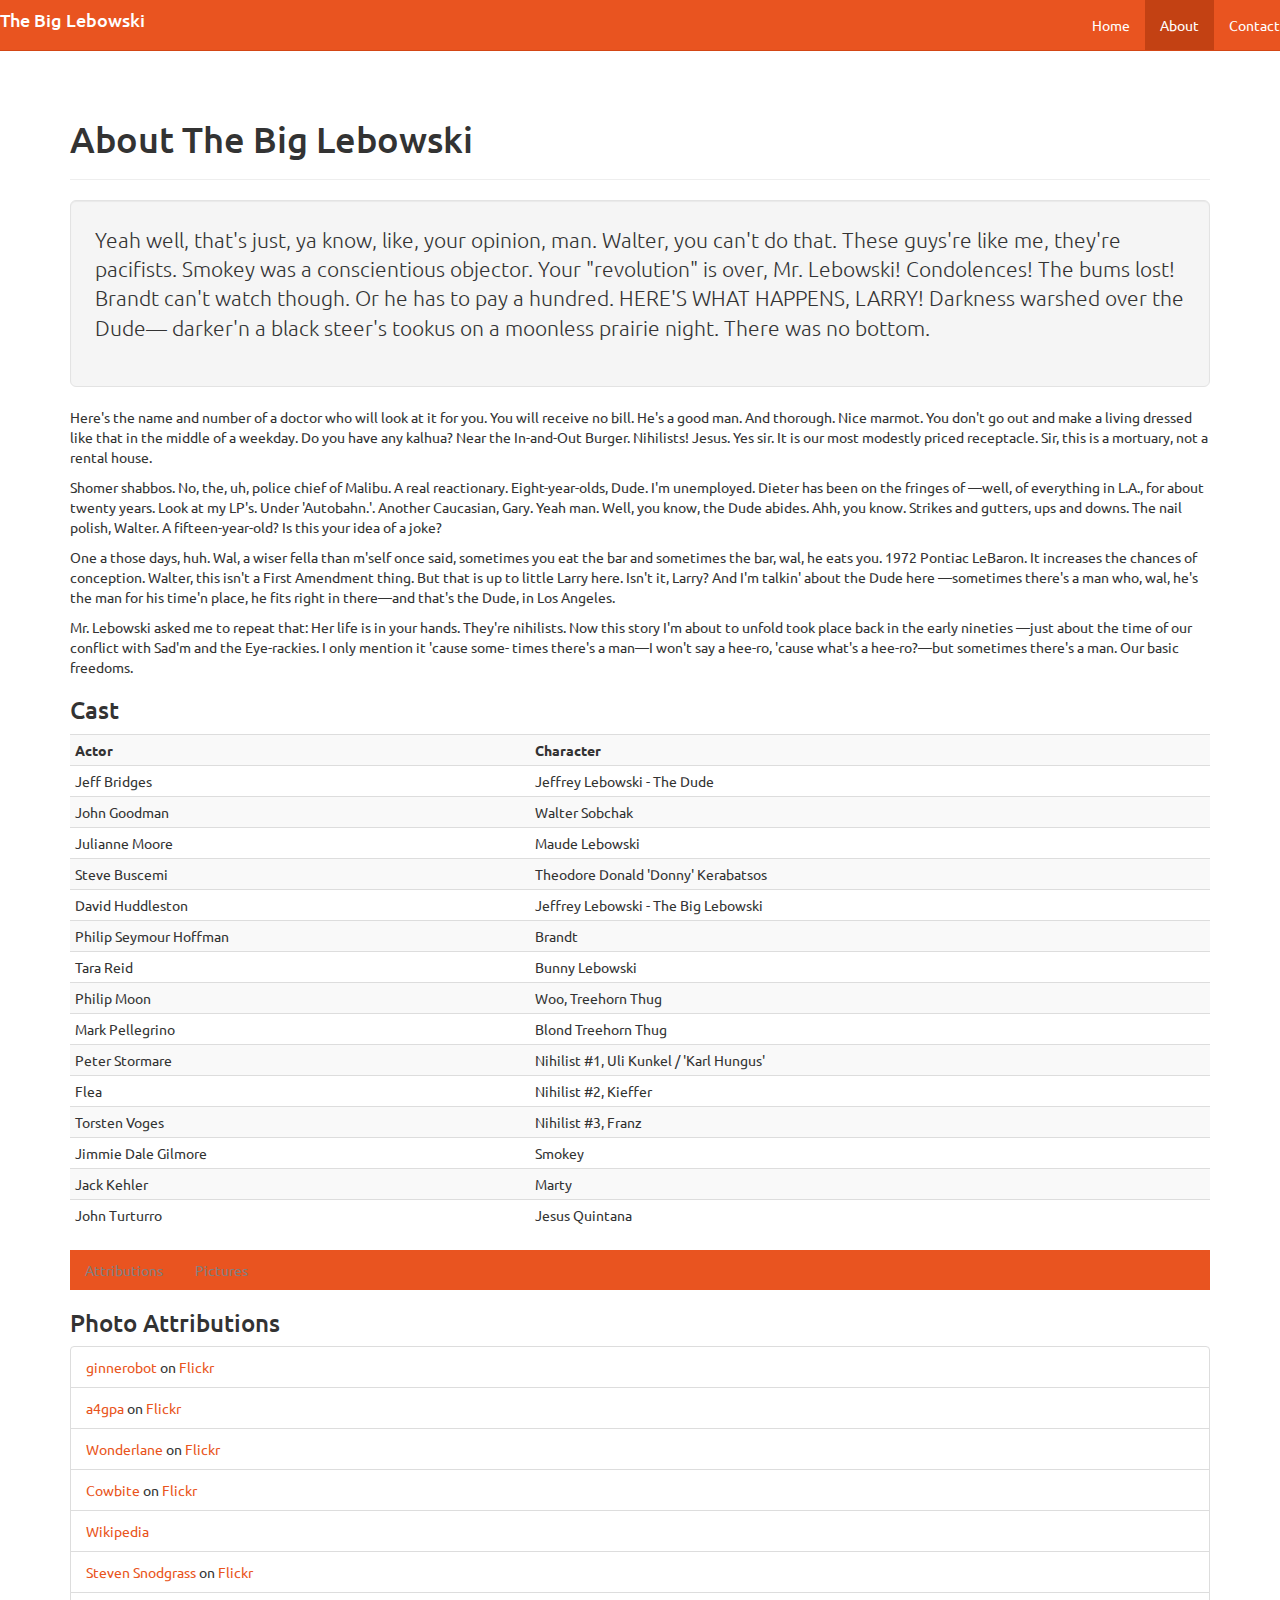
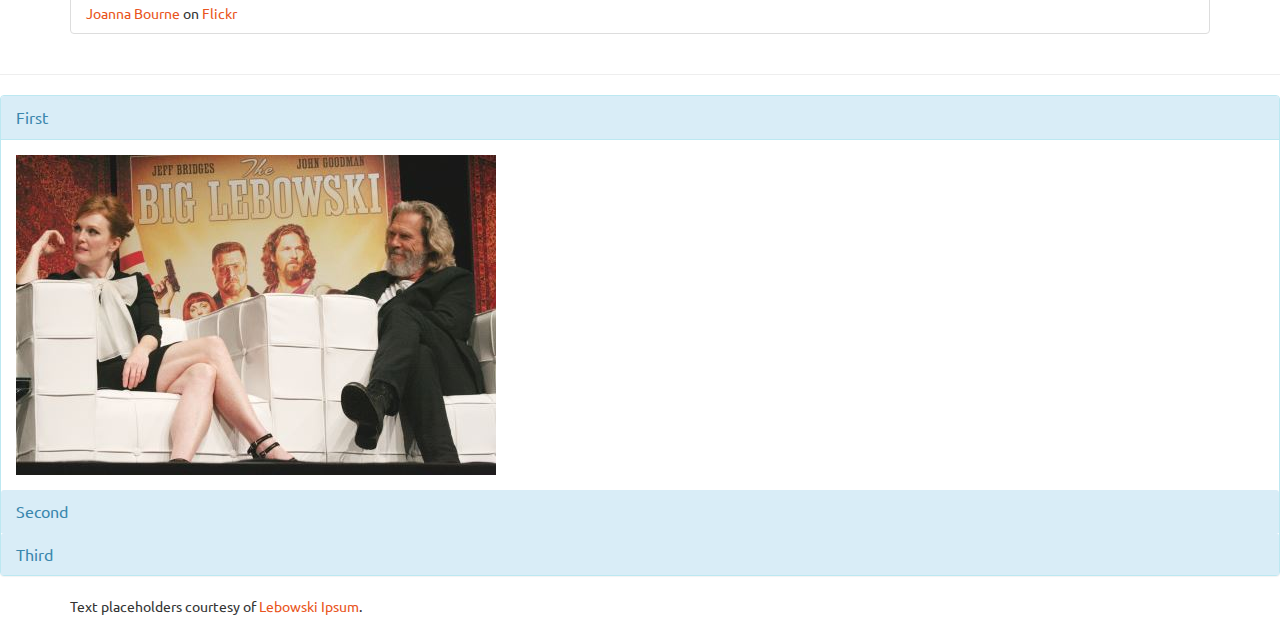
<file: Big-lebowski/About.html>
﻿<!DOCTYPE html>
<html lang="en">

<head>
  <meta charset="utf-8" />
  <meta name="viewport" content="width=device-width, initial-scale=1.0">
  <title>The Big Lebowski</title>
  <link rel="stylesheet" href="css/bootstrap.min.css">
  <link rel="stylesheet" href="css/united-bootstrap.min.css">
  <link href="css/site.css" rel="stylesheet" />
</head>

<body>
  <div id="page">
    <header class="container">
      <div id="menu" class="navbar navbar-default navbar-fixed-top">
        <div class="navbar-header">
          <button class="btn btn-primary btn-sm navbar-toggle" data-toggle="collapse" data-target=".navbar-collapse">
              <span class="glyphicon glyphicon-chevron-down"></span></button>
          <div id="logo">
            <a href='index.html'>
              <h4 style="color: white">The Big Lebowski</h4>
            </a>
          </div>
        </div>
        <div class="navbar-collapse collapse">
          <ul class="nav navbar-nav navbar-right">
            <li class="nav"><a href="index.html">Home</a></li>
            <li class="nav active"><a href="about.html">About</a></li>
            <li class="nav"><a href="contact.html">Contact</a></li>
          </ul>
        </div>
      </div>
    </header>

    <section id="body" class="container">
      <div class="page-header">
        <h1>About The Big Lebowski</h1>
      </div>
      <div class="well well-lg">
        <p class="lead">Yeah well, that's just, ya know, like, your opinion, man. Walter, you can't do that. These guys're like me, they're
          pacifists. Smokey was a conscientious objector. Your "revolution" is over, Mr. Lebowski! Condolences! The bums
          lost! Brandt can't watch though. Or he has to pay a hundred. HERE'S WHAT HAPPENS, LARRY! Darkness warshed over
          the Dude— darker'n a black steer's tookus on a moonless prairie night. There was no bottom.</p>
      </div>

      <p>Here's the name and number of a doctor who will look at it for you. You will receive no bill. He's a good man. And
        thorough. Nice marmot. You don't go out and make a living dressed like that in the middle of a weekday. Do you have
        any kalhua? Near the In-and-Out Burger. Nihilists! Jesus. Yes sir. It is our most modestly priced receptacle. Sir,
        this is a mortuary, not a rental house.</p>

      <p>Shomer shabbos. No, the, uh, police chief of Malibu. A real reactionary. Eight-year-olds, Dude. I'm unemployed. Dieter
        has been on the fringes of —well, of everything in L.A., for about twenty years. Look at my LP's. Under 'Autobahn.'.
        Another Caucasian, Gary. Yeah man. Well, you know, the Dude abides. Ahh, you know. Strikes and gutters, ups and downs.
        The nail polish, Walter. A fifteen-year-old? Is this your idea of a joke?</p>

      <p>One a those days, huh. Wal, a wiser fella than m'self once said, sometimes you eat the bar and sometimes the bar, wal,
        he eats you. 1972 Pontiac LeBaron. It increases the chances of conception. Walter, this isn't a First Amendment thing.
        But that is up to little Larry here. Isn't it, Larry? And I'm talkin' about the Dude here —sometimes there's a man
        who, wal, he's the man for his time'n place, he fits right in there—and that's the Dude, in Los Angeles.</p>

      <p>Mr. Lebowski asked me to repeat that: Her life is in your hands. They're nihilists. Now this story I'm about to unfold
        took place back in the early nineties —just about the time of our conflict with Sad'm and the Eye-rackies. I only
        mention it 'cause some- times there's a man—I won't say a hee-ro, 'cause what's a hee-ro?—but sometimes there's a
        man. Our basic freedoms.</p>

      <h3>Cast</h3>
      <div class="row">
        <div class="col-md-12">
          <div class="table-responsive">
            <table class="table table-striped table-border table-condensed table-hover" <thead>
              <tr>
                <th>Actor</th>
                <th>Character</th>
              </tr>
              </thead>
              <tr>
                <td>Jeff Bridges</td>
                <td>Jeffrey Lebowski - The Dude</td>
              </tr>
              <tr>
                <td>John Goodman</td>
                <td>Walter Sobchak</td>
              </tr>
              <tr>
                <td>Julianne Moore</td>
                <td>Maude Lebowski</td>
              </tr>
              <tr>
                <td>Steve Buscemi</td>
                <td>Theodore Donald 'Donny' Kerabatsos</td>
              </tr>
              <tr>
                <td>David Huddleston</td>
                <td>Jeffrey Lebowski - The Big Lebowski</td>
              </tr>
              <tr>
                <td>Philip Seymour Hoffman</td>
                <td>Brandt</td>
              </tr>
              <tr>
                <td>Tara Reid</td>
                <td>Bunny Lebowski</td>
              </tr>
              <tr>
                <td>Philip Moon</td>
                <td>Woo, Treehorn Thug</td>
              </tr>
              <tr>
                <td>Mark Pellegrino</td>
                <td>Blond Treehorn Thug</td>
              </tr>
              <tr>
                <td>Peter Stormare</td>
                <td>Nihilist #1, Uli Kunkel / 'Karl Hungus'</td>
              </tr>
              <tr>
                <td>Flea</td>
                <td>Nihilist #2, Kieffer</td>
              </tr>
              <tr>
                <td>Torsten Voges</td>
                <td>Nihilist #3, Franz</td>
              </tr>
              <tr>
                <td>Jimmie Dale Gilmore</td>
                <td>Smokey</td>
              </tr>
              <tr>
                <td>Jack Kehler</td>
                <td>Marty</td>
              </tr>
              <tr>
                <td>John Turturro</td>
                <td>Jesus Quintana</td>
              </tr>
            </table>
          </div>
        </div>
      </div>

      <ul class="nav nav-pills navbar-default">
        <li><a href="#attributons" style="color: grey" data-toggle="collapse">Attributions</a></li>
        <li><a href="#pictures" style="color: grey" data-toggle="collapse">Pictures </a></li>
      </ul>

      <div id="attributions" class="collapse in">
        <h3>Photo Attributions</h3>
        <ul class="list-group">
          <li class="list-group-item">
            <a href="http://www.flickr.com/photos/78011127@N00" property="cc:attributionName" rel="cc:attributionURL" target="_blank">ginnerobot</a>            on <a href="http://www.flickr.com/photos/78011127@N00/3288988832" property="cc:attributionName" rel="cc:attributionURL"
              target="_blank">Flickr</a>
          </li>
          <li class="list-group-item">
            <a href="http://www.flickr.com/photos/a4gpa" property="cc:attributionName" rel="cc:attributionURL" target="_blank">a4gpa</a>            on <a href="http://www.flickr.com/photos/a4gpa/2311699407/" property="cc:attributionName" rel="cc:attributionURL"
              target="_blank">Flickr</a>
          </li>
          <li class="list-group-item">
            <a href="http://www.flickr.com/photos/wonderlane" property="cc:attributionName" rel="cc:attributionURL" target="_blank">Wonderlane</a>            on <a href="http://www.flickr.com/photos/wonderlane/5365699031/" property="cc:attributionName" rel="cc:attributionURL"
              target="_blank">Flickr</a>
          </li>
          <li class="list-group-item">
            <a href="http://www.flickr.com/photos/cowbite" property="cc:attributionName" rel="cc:attributionURL" target="_blank">Cowbite</a>            on <a href="http://www.flickr.com/photos/cowbite/3066000817/" property="cc:attributionName" rel="cc:attributionURL"
              target="_blank">Flickr</a>
          </li>
          <li class="list-group-item">
            <a href="http://en.wikipedia.org/wiki/File:Moore_and_Bridges_Lebowskifest.jpg" property="cc:attributionName" rel="cc:attributionURL"
              target="_blank">Wikipedia</a>
          </li>
          <li class="list-group-item">
            <a href="http://www.flickr.com/photos/stevensnodgrass" property="cc:attributionName" rel="cc:attributionURL" target="_blank">Steven Snodgrass</a>            on <a href="http://www.flickr.com/photos/stevensnodgrass/8187375688" property="cc:attributionName" rel="cc:attributionURL"
              target="_blank">Flickr</a>
          </li>
          <li class="list-group-item">
            <a href="http://www.flickr.com/photos/66992990@N00" property="cc:attributionName" rel="cc:attributionURL" target="_blank">Joanna Bourne</a>            on <a href="http://www.flickr.com/photos/66992990@N00/6715373883" property="cc:attributionName" rel="cc:attributionURL"
              target="_blank">Flickr</a>
          </li>
        </ul>
      </div>

      <div id="pictures" class="collapse">
        <div class="thumbnail">
          <img src="images/lebowski-1.jpg" class="col-md-4">
          <img src="images/lebowski-2.jpg" class="col-md-4">
          <img src="images/lebowski-3.jpg" class="col-md-4">
        </div>
      </div>
    </section>
    <hr />
    <div id="accordion" class="panel-group">
      <div class="panel panel-info">
        <div class="panel-heading">
          <div class="panel-title">
            <a href="#first" data-toggle="collapse" data-parent="#accordion">First</a>
          </div>
        </div>
        <div class="panel-collapse collapse in" id="first">
          <div class="panel-body">
            <img src="images/lebowski-1.jpg" alt="1 ">
          </div>
        </div>

        <div class="panel-heading">
          <div class="panel-title">
            <a href="#second" data-toggle="collapse" data-parent="#accordion">Second</a>
          </div>
        </div>
        <div class="panel-collapse collapse" id="second">
          <div class="panel-body">
            <img src="images/lebowski-2.jpg" alt="2 ">
          </div>
        </div>

         <div class="panel-heading">
          <div class="panel-title">
            <a href="#third" data-toggle="collapse" data-parent="#accordion">Third</a>
          </div>
        </div>
        <div class="panel-collapse collapse" id="third">
          <div class="panel-body">
            <img src="images/lebowski-3.jpg" alt="3 ">
          </div>
        </div>

      </div>
    </div>
    <footer class="container">
      <p>Text placeholders courtesy of <a href="http://www.lebowskiipsum.com/">Lebowski Ipsum</a>.</p>
    </footer>
  </div>

  <script src="js/jquery-2.0.3.min.js"></script>
  <script src="js/bootstrap.min.js"></script>
</body>

</html>
</file>
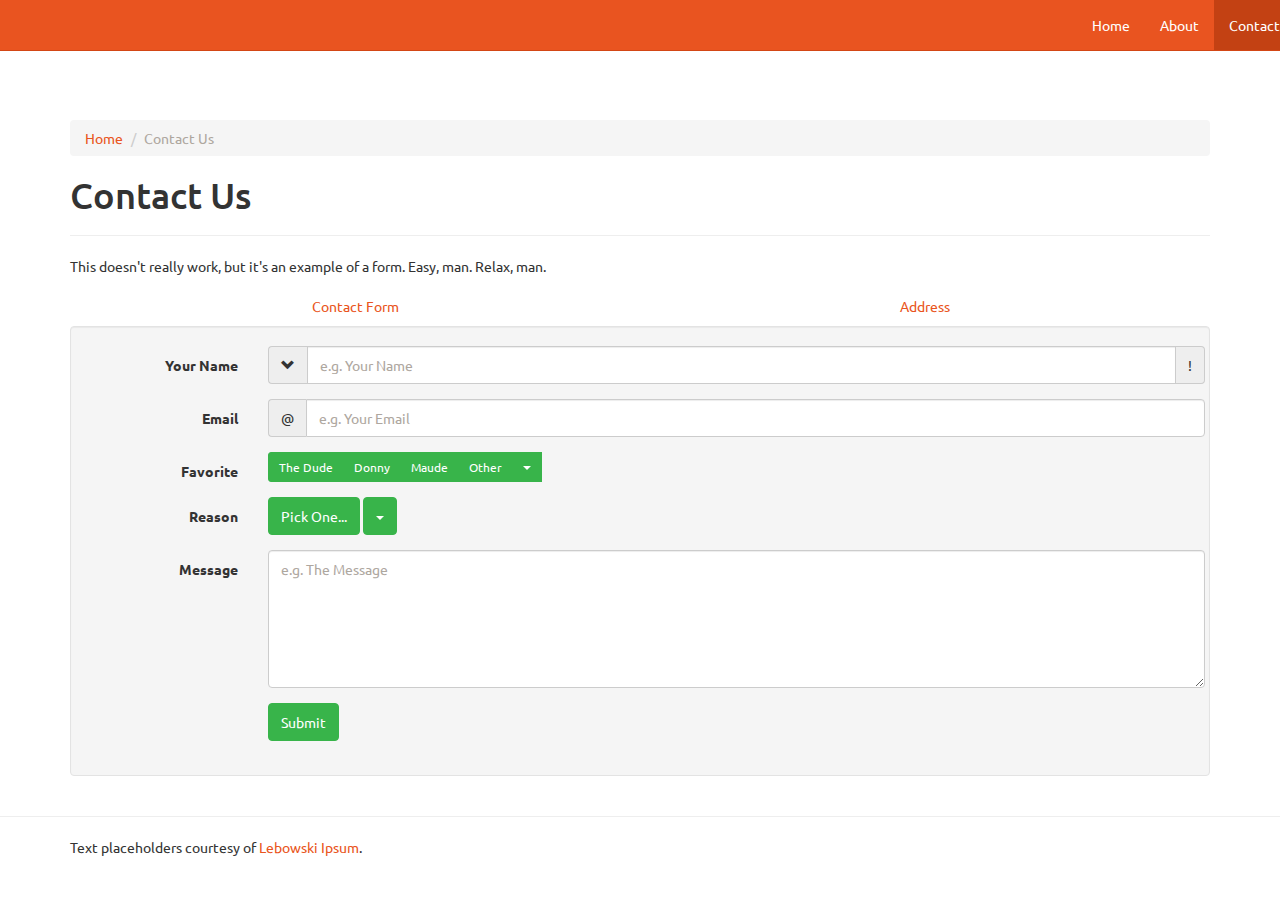
<file: Big-lebowski/Contact.html>
﻿<!DOCTYPE html>
<html lang="en">

<head>
  <meta charset="utf-8" />
  <meta name="viewport" content="width=device-width, initial-scale=1.0">
  <title>The Big Lebowski</title>
  <link rel="stylesheet" href="css/bootstrap.min.css">
  <link rel="stylesheet" href="css/united-bootstrap.min.css">
  <link href="css/site.css" rel="stylesheet" />
</head>

<body>
  <div id="page">
    <header class="container">
      <div id="menu" class="navbar navbar-default navbar-fixed-top">
        <div class="navbar-header">
          <button class="btn btn-success navbar-toggle" data-toggle="collapse" data-target=".navbar-collapse">
            <span class="glyphicon glyphicon-chevron-down"></span>
          </button>
          <div id="logo">
            <a href='.'>
              <h4>The Big Lebowski</h4>
            </a>
          </div>
        </div>
        <div class="navbar-collapse collapse">
          <ul class="nav navbar-nav navbar-right">
            <li class="nav"><a href="index.html">Home</a>
            </li>
            <li class="nav"><a href="about.html">About</a>
            </li>
            <li class="nav active"><a href="contact.html">Contact</a>
            </li>
          </ul>
        </div>
      </div>
    </header>
    <section id="body" class="container">

      <div class="page-header">
        <ol class="breadcrumb">
          <li><a href="index.html">Home</a>
          </li>
          <li class="active">Contact Us</li>
        </ol>
        <h1>Contact Us</h1>
      </div>

      <div class="alert alert-warning collapse" id="sentAlert">
        <a href="#" data-dismiss="alert" class="close">&times;</a>
        <p>This doesn't work, it's not real</p>
      </div>

      <p>This doesn't really work, but it's an example of a form. Easy, man. Relax, man.</p>

      <ul class="nav nav-tab nav-justified">
        <li><a href="#formTab" data-toggle="tab">Contact Form</a></li>
        <li><a href="#addressTab" data-toggle="tab">Address</a></li>
      </ul>

      
      <div class="tab-content">
        <div class="well tab-pane active" id="formTab">
          <div class="row">
            <form class="form-horizontal" id="contactForm">
              <div class="form-group">
                <label for="nameInput" class="control-label col-md-2">Your Name</label>
                <div class="col-md-10">
                  <div class="input-group">
                    <span class="input-group-addon">
                      <span class="glyphicon glyphicon-chevron-down"></span>
                    </span>
                    <input type="text" name="nameInput" class="form-control" placeholder="e.g. Your Name" />
                    <span class="input-group-addon">!</span>
                  </div>
                </div>
              </div>
              <div class="form-group">
                <label for="emailInput" class="control-label col-md-2">Email</label>
                <div class="col-md-10">
                  <div class="input-group">
                    <span class="input-group-addon">@</span>
                    <input type="email" name="emailInput" class="form-control" placeholder="e.g. Your Email" />
                  </div>
                </div>
              </div>

              <div class="form-group">
                <label class="control-label col-md-2">Favorite</label>
                <div class="col-md-10">
                  <div class="btn-group btn-group-sm" data-toggle="buttons">
                    <label class="btn btn-success">
                      <input type="radio">The Dude</label>
                    <label class="btn btn-success">
                      <input type="radio">Donny</label>
                    <label class="btn btn-success">
                      <input type="radio">Maude</label>
                    <div class="btn-group btn-group-sm">
                      <button class="btn btn-success">Other</span>
                      </button>
                      <button class="btn btn-success" data-toggle="dropdown">
                        <span class="caret"></span>
                      </button>
                      <ul class="dropdown-menu">
                        <li><a href="#" tabindex="-1">Walter</a>
                        </li>
                        <li><a href="#" tabindex="-1">Bunny</a>
                        </li>
                        <li class="divider"></li>
                        <li class="disabled"><a href="#" tabindex="-1">The Big Lebowski</a>
                        </li>
                      </ul>
                    </div>
                  </div>



                </div>
              </div>

              <div class="form-group">
                <label class="control-label col-md-2">Reason</label>
                <div class="col-md-10">
                  <!-- <select class="form-control">
                            <option>Adoration</option>
                            <option>Ordering a White Russian</option>
                            <option>Complaint</option>
                            <option>I am lost</option>
                          </select> -->
                  <div class="dropdown">
                    <button class="btn btn-success" id="pickButton">Pick One...</button>
                    <button class="btn btn-success" data-toggle="dropdown">
                      <span class="caret"></span>
                    </button>
                    <ul class="dropdown-menu" id="reasonDropdown">
                      <li><a href="#" tabindex="-1">Adoration</a>
                      </li>
                      <li><a href="#" tabindex="-1">Ordering a White Russian</a>
                      </li>
                      <li><a href="#" tabindex="-1">Complaint</a>
                      </li>
                      <li><a href="#" tabindex="-1">I am lost</a>
                      </li>
                    </ul>

                  </div>
                </div>
              </div>
              <div class="form-group">
                <label class="control-label col-md-2">Message</label>
                <div class="col-md-10">
                  <textarea cols="40" rows="6" class="form-control" placeholder="e.g. The Message"></textarea>
                </div>
              </div>
              <div class="form-group">
                <div class="col-md-10 col-md-offset-2">
                  <input type="submit" value="Submit" class="btn btn-success" data-toggle="tooltip" 
                  title="press here"
                  data-placement="right" />
                </div>
              </div>
            </form>

            <!-- <a href="#sentDialog" class="btn btn-info" data-toggle="modal">Show Dialog...</a> -->

          </div>
        </div>


        <div class="well tab-pane" id="addressTab">
          <h3>Our fake address</h3>
          <div>
            <address>
              Big Lebowski Fan Page
              <br />123 Main Street
              <br />Rug Ties The Room Together, CA 98765
              <br />
              <abbr title="Phone">P:</abbr>
              425.555.0100
            </address>
            <address>
              <strong>Support:</strong> <a href="mailto:Support@fakelebowskifansite.com">Support@fakelebowskifansite.com</a>
              <br />
              <strong>Marketing:</strong> <a href="mailto:Marketing@fakelebowskifansite.com">Marketing@fakelebowskifansite.com</a>
            </address>
          </div>
        </div>
      </div>
    </section>
    <hr />
    <footer class="container">
      <p>Text placeholders courtesy of <a href="http://www.lebowskiipsum.com/">Lebowski Ipsum</a>.</p>

    </footer>
  </div>

  <div class="modal" id="sentDialog" tabindex="-1">
    <div class="modal-dialog">
      <div class="modal-content">
        <div class="modal-header">
          <a href="#" class="close" data-dismiss="modal">&times;</a>
          <h4>Thanks for clicking</h4>
        </div>
        <div class="modal-body">
          <p>This form doesn't really work...haha</p>
        </div>
        <div class="modal-footer">
          <button class="btn btn-success" data-dismiss="modal">Close</button>
        </div>
      </div>
    </div>
  </div>

    <script src="js/jquery-2.0.3.min.js"></script>
    <script src="js/bootstrap.min.js"></script>
    <script src="js/site.js"></script>
</body>

</html>
</file>
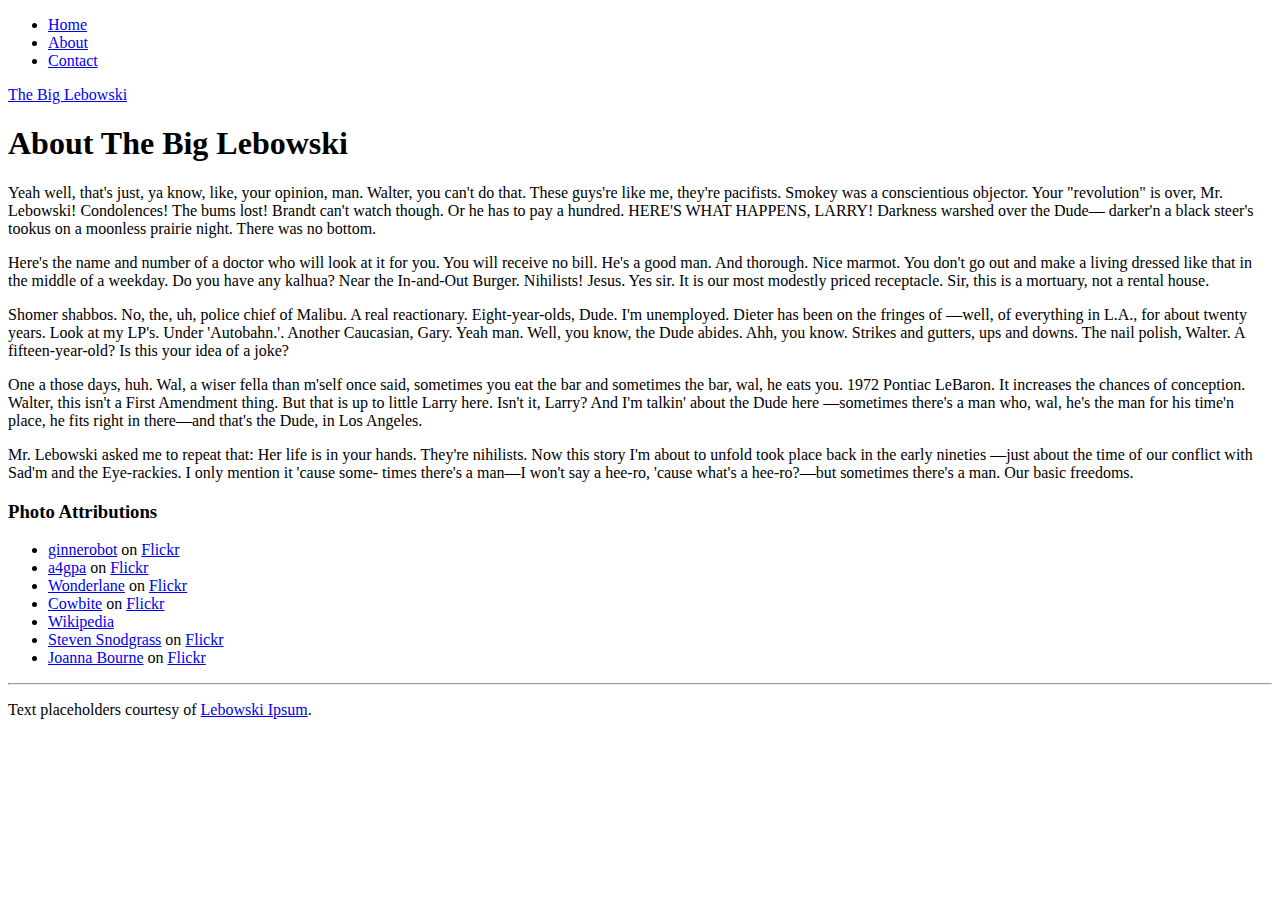
<file: course material/3-bootstrap-3-m2-exercise-files/m2/after/About.html>
﻿<!DOCTYPE html>
<html lang="en">
<head>
  <meta charset="utf-8" />
  <meta name="viewport" content="width=device-width, initial-scale=1.0">
  <title>The Big Lebowski</title>
  <link href="css/site.css" rel="stylesheet" />
</head>
<body>
  <div id="page">
    <header>
      <div id="menu">
        <ul>
          <li><a href=".">Home</a></li>
          <li><a href="about.html">About</a></li>
          <li><a href="contact.html">Contact</a></li>
        </ul>
      </div>
      <div id="logo">
        <a href='.'>The Big Lebowski</a>
      </div>
    </header>

    <section id="body">
      <h1>About The Big Lebowski</h1>
      <p>Yeah well, that's just, ya know, like, your opinion, man. Walter, you can't do that. These guys're like me, they're pacifists. Smokey was a conscientious objector. Your "revolution" is over, Mr. Lebowski! Condolences! The bums lost! Brandt can't watch though. Or he has to pay a hundred. HERE'S WHAT HAPPENS, LARRY! Darkness warshed over the Dude— darker'n a black steer's tookus on a moonless prairie night. There was no bottom.</p>

      <p>Here's the name and number of a doctor who will look at it for you. You will receive no bill. He's a good man. And thorough. Nice marmot. You don't go out and make a living dressed like that in the middle of a weekday. Do you have any kalhua? Near the In-and-Out Burger. Nihilists! Jesus. Yes sir. It is our most modestly priced receptacle. Sir, this is a mortuary, not a rental house.</p>

      <p>Shomer shabbos. No, the, uh, police chief of Malibu. A real reactionary. Eight-year-olds, Dude. I'm unemployed. Dieter has been on the fringes of —well, of everything in L.A., for about twenty years. Look at my LP's. Under 'Autobahn.'. Another Caucasian, Gary. Yeah man. Well, you know, the Dude abides. Ahh, you know. Strikes and gutters, ups and downs. The nail polish, Walter. A fifteen-year-old? Is this your idea of a joke?</p>

      <p>One a those days, huh. Wal, a wiser fella than m'self once said, sometimes you eat the bar and sometimes the bar, wal, he eats you. 1972 Pontiac LeBaron. It increases the chances of conception. Walter, this isn't a First Amendment thing. But that is up to little Larry here. Isn't it, Larry? And I'm talkin' about the Dude here —sometimes there's a man who, wal, he's the man for his time'n place, he fits right in there—and that's the Dude, in Los Angeles.</p>

      <p>Mr. Lebowski asked me to repeat that: Her life is in your hands. They're nihilists. Now this story I'm about to unfold took place back in the early nineties —just about the time of our conflict with Sad'm and the Eye-rackies. I only mention it 'cause some- times there's a man—I won't say a hee-ro, 'cause what's a hee-ro?—but sometimes there's a man. Our basic freedoms.</p>
      <h3>Photo Attributions</h3>
      <ul>
        <li>
          <a href="http://www.flickr.com/photos/78011127@N00" property="cc:attributionName" rel="cc:attributionURL" target="_blank">ginnerobot</a> on <a href="http://www.flickr.com/photos/78011127@N00/3288988832" property="cc:attributionName" rel="cc:attributionURL" target="_blank">Flickr</a>
        </li>
        <li>
          <a href="http://www.flickr.com/photos/a4gpa" property="cc:attributionName" rel="cc:attributionURL" target="_blank">a4gpa</a> on <a href="http://www.flickr.com/photos/a4gpa/2311699407/" property="cc:attributionName" rel="cc:attributionURL" target="_blank">Flickr</a>
        </li>
        <li>
          <a href="http://www.flickr.com/photos/wonderlane" property="cc:attributionName" rel="cc:attributionURL" target="_blank">Wonderlane</a> on <a href="http://www.flickr.com/photos/wonderlane/5365699031/" property="cc:attributionName" rel="cc:attributionURL" target="_blank">Flickr</a>
        </li>
        <li>
          <a href="http://www.flickr.com/photos/cowbite" property="cc:attributionName" rel="cc:attributionURL" target="_blank">Cowbite</a> on <a href="http://www.flickr.com/photos/cowbite/3066000817/" property="cc:attributionName" rel="cc:attributionURL" target="_blank">Flickr</a>
        </li>
        <li>
          <a href="http://en.wikipedia.org/wiki/File:Moore_and_Bridges_Lebowskifest.jpg" property="cc:attributionName" rel="cc:attributionURL" target="_blank">Wikipedia</a>
        </li>
        <li>
          <a href="http://www.flickr.com/photos/stevensnodgrass" property="cc:attributionName" rel="cc:attributionURL" target="_blank">Steven Snodgrass</a> on <a href="http://www.flickr.com/photos/stevensnodgrass/8187375688" property="cc:attributionName" rel="cc:attributionURL" target="_blank">Flickr</a>
        </li>
        <li>
          <a href="http://www.flickr.com/photos/66992990@N00" property="cc:attributionName" rel="cc:attributionURL" target="_blank">Joanna Bourne</a> on <a href="http://www.flickr.com/photos/66992990@N00/6715373883" property="cc:attributionName" rel="cc:attributionURL" target="_blank">Flickr</a>
        </li>
      </ul>
    </section>
    <hr />
    <footer>
      <p>Text placeholders courtesy of <a href="http://www.lebowskiipsum.com/">Lebowski Ipsum</a>.</p>
    </footer>
  </div>
  <script src="js/jquery-2.0.3.min.js"></script>
</body>
</html>
</file>
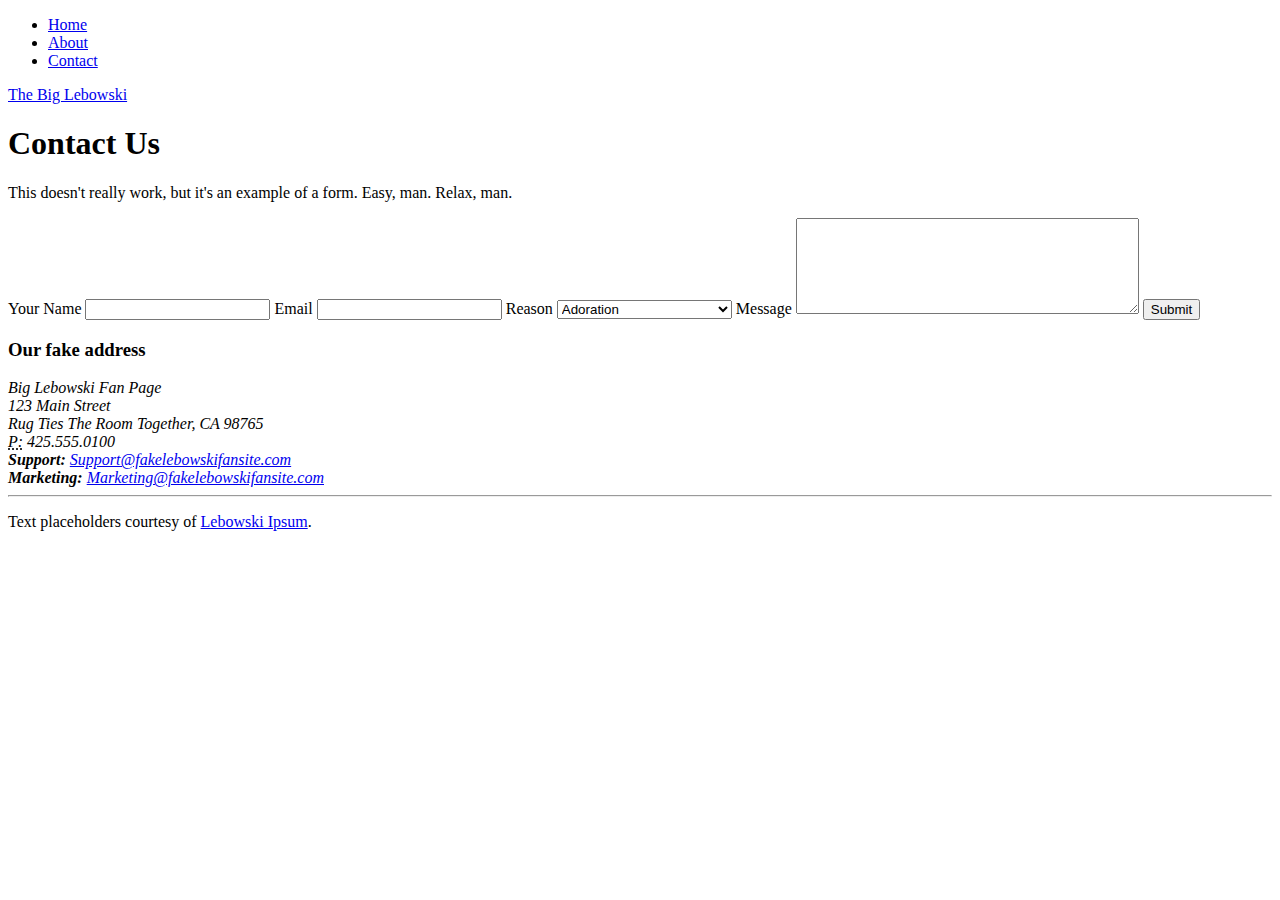
<file: course material/3-bootstrap-3-m2-exercise-files/m2/after/Contact.html>
﻿<!DOCTYPE html>
<html lang="en">
<head>
  <meta charset="utf-8" />
  <meta name="viewport" content="width=device-width, initial-scale=1.0">
  <title>The Big Lebowski</title>
  <link href="css/site.css" rel="stylesheet" />
</head>
<body>
  <div id="page">
    <header>
      <div id="menu">
        <ul>
          <li><a href=".">Home</a></li>
          <li><a href="about.html">About</a></li>
          <li><a href="contact.html">Contact</a></li>
        </ul>
      </div>
      <div id="logo">
        <a href='.'>The Big Lebowski</a>
      </div>
    </header>

    <section id="body">
      <h1>Contact Us</h1>
      <p>This doesn't really work, but it's an example of a form. Easy, man. Relax, man.</p>
      <form>
        <label>Your Name</label>
        <input />
        <label>Email</label>
        <input />
        <label>Reason</label>
        <select>
          <option>Adoration</option>
          <option>Ordering a White Russian</option>
          <option>Complaint</option>
          <option>I am lost</option>
        </select>
        <label>Message</label>
        <textarea cols="40" rows="6"></textarea>
        <input type="submit" value="Submit" />
      </form>
      <h3>Our fake address</h3>
      <div>
        <address>
          Big Lebowski Fan Page<br />
          123 Main Street<br />
          Rug Ties The Room Together, CA 98765<br />
          <abbr title="Phone">P:</abbr>
          425.555.0100
        </address>
        <address>
          <strong>Support:</strong>   <a href="mailto:Support@fakelebowskifansite.com">Support@fakelebowskifansite.com</a><br />
          <strong>Marketing:</strong> <a href="mailto:Marketing@fakelebowskifansite.com">Marketing@fakelebowskifansite.com</a>
        </address>
      </div>
    </section>
    <hr />
    <footer>
      <p>Text placeholders courtesy of <a href="http://www.lebowskiipsum.com/">Lebowski Ipsum</a>.</p>
    </footer>
  </div>

  <script src="js/jquery-2.0.3.min.js"></script>
</body>
</html>
</file>
<file: Big-lebowski/css/site.css>
﻿body {
  margin-top: 80px;
}

#sidebar {
  position: relative;
  top: 5px;
}
</file>
<file: course material/3-bootstrap-3-m2-exercise-files/m2/after/css/site.css>
﻿/*@import url(http://fonts.googleapis.com/css?family=Vollkorn:700italic);

* {
  font-family: sans-serif;
}

body {
  background: #ddd;
}

#page {
  border: 1px solid #666;
  border-radius: 5px;
  background: #fff;
  margin: 0 auto;
  padding: 12px;
  width: 989px;
}

#menu {
  float: right;
}

  #menu ul {
    list-style: none;
  }

    #menu ul li {
      display: inline;
      margin: 0 4px;
    }

form > * {
  display: block;
}

#logo a {
  font-size: 60px;
  font-family: 'Vollkorn', serif;
  text-decoration: none;
  color: #c14d00;
  font-style: italic;
}
*/
</file>
<file: course material/3-bootstrap-3-m2-exercise-files/m2/before/css/site.css>
﻿body {
  margin-top: 80px;
}
</file>
<file: course material/4-bootstrap-3-m3-exercise-files/m3/after/css/site.css>
﻿body {
  margin-top: 70px;
}

.table-responsive > .table
{
  background-color: transparent;
}


/*@import url(http://fonts.googleapis.com/css?family=Vollkorn:700italic);

* {
  font-family: sans-serif;
}

body {
  background: #ddd;
}

#page {
  border: 1px solid #666;
  border-radius: 5px;
  background: #fff;
  margin: 0 auto;
  padding: 12px;
  width: 989px;
}

#menu {
  float: right;
}

  #menu ul {
    list-style: none;
  }

    #menu ul li {
      display: inline;
      margin: 0 4px;
    }

form > * {
  display: block;
}

#logo a {
  font-size: 60px;
  font-family: 'Vollkorn', serif;
  text-decoration: none;
  color: #c14d00;
  font-style: italic;
}
*/
</file>
<file: course material/5-bootstrap-3-m4-exercise-files/m4/after/css/site.css>
﻿body {
  margin-top: 70px;
}

.table-responsive > .table
{
  background-color: transparent;
}

.dropdown-menu > .disabled > a,
.dropdown-menu > .disabled > a:focus,
.dropdown-menu > .disabled > a:hover {
  color: #999;
}


/*@import url(http://fonts.googleapis.com/css?family=Vollkorn:700italic);

* {
  font-family: sans-serif;
}

body {
  background: #ddd;
}

#page {
  border: 1px solid #666;
  border-radius: 5px;
  background: #fff;
  margin: 0 auto;
  padding: 12px;
  width: 989px;
}

#menu {
  float: right;
}

  #menu ul {
    list-style: none;
  }

    #menu ul li {
      display: inline;
      margin: 0 4px;
    }

form > * {
  display: block;
}

#logo a {
  font-size: 60px;
  font-family: 'Vollkorn', serif;
  text-decoration: none;
  color: #c14d00;
  font-style: italic;
}
*/
</file>
<file: course material/6-bootstrap-3-m5-exercise-files/m5/after/css/site.css>
﻿body {
  margin-top: 70px;
}

.table-responsive > .table
{
  background-color: transparent;
}

.dropdown-menu > .disabled > a,
.dropdown-menu > .disabled > a:focus,
.dropdown-menu > .disabled > a:hover {
  color: #999;
}


/*@import url(http://fonts.googleapis.com/css?family=Vollkorn:700italic);

* {
  font-family: sans-serif;
}

body {
  background: #ddd;
}

#page {
  border: 1px solid #666;
  border-radius: 5px;
  background: #fff;
  margin: 0 auto;
  padding: 12px;
  width: 989px;
}

#menu {
  float: right;
}

  #menu ul {
    list-style: none;
  }

    #menu ul li {
      display: inline;
      margin: 0 4px;
    }

form > * {
  display: block;
}

#logo a {
  font-size: 60px;
  font-family: 'Vollkorn', serif;
  text-decoration: none;
  color: #c14d00;
  font-style: italic;
}
*/
</file>
